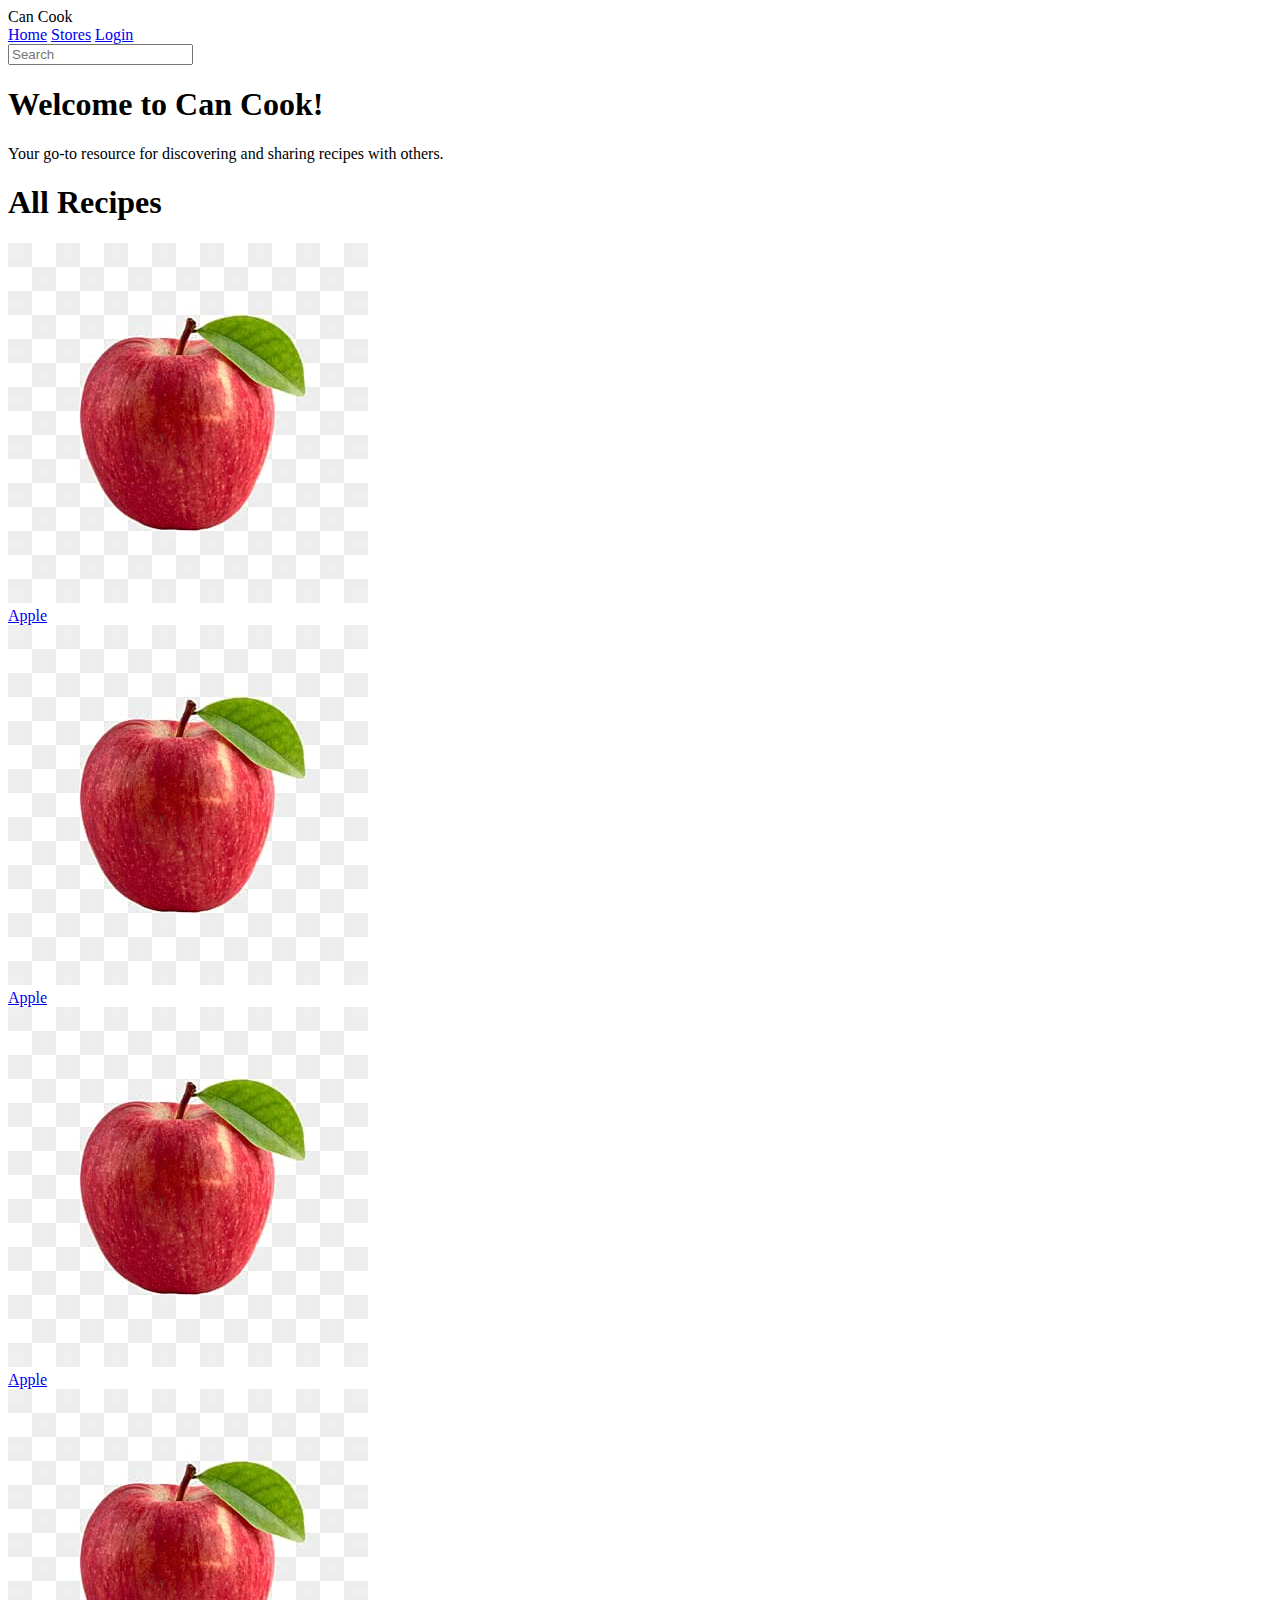
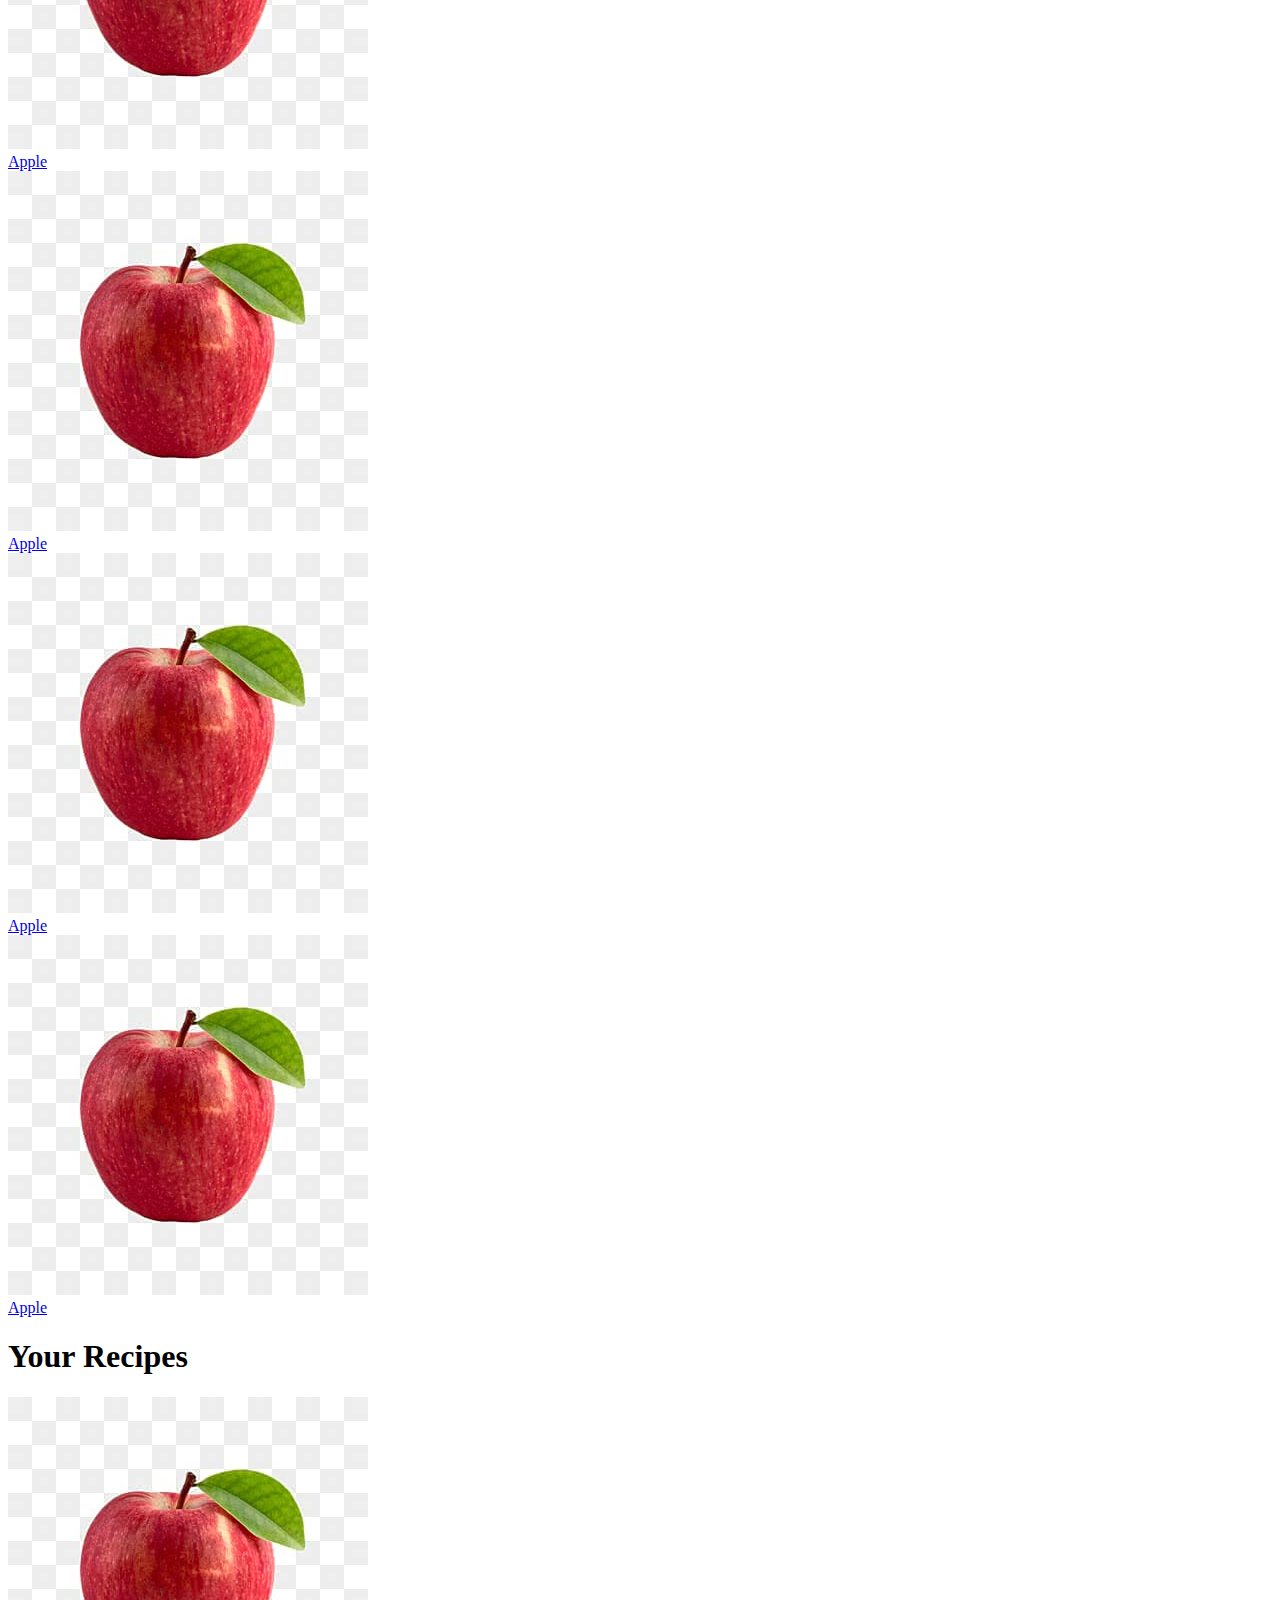
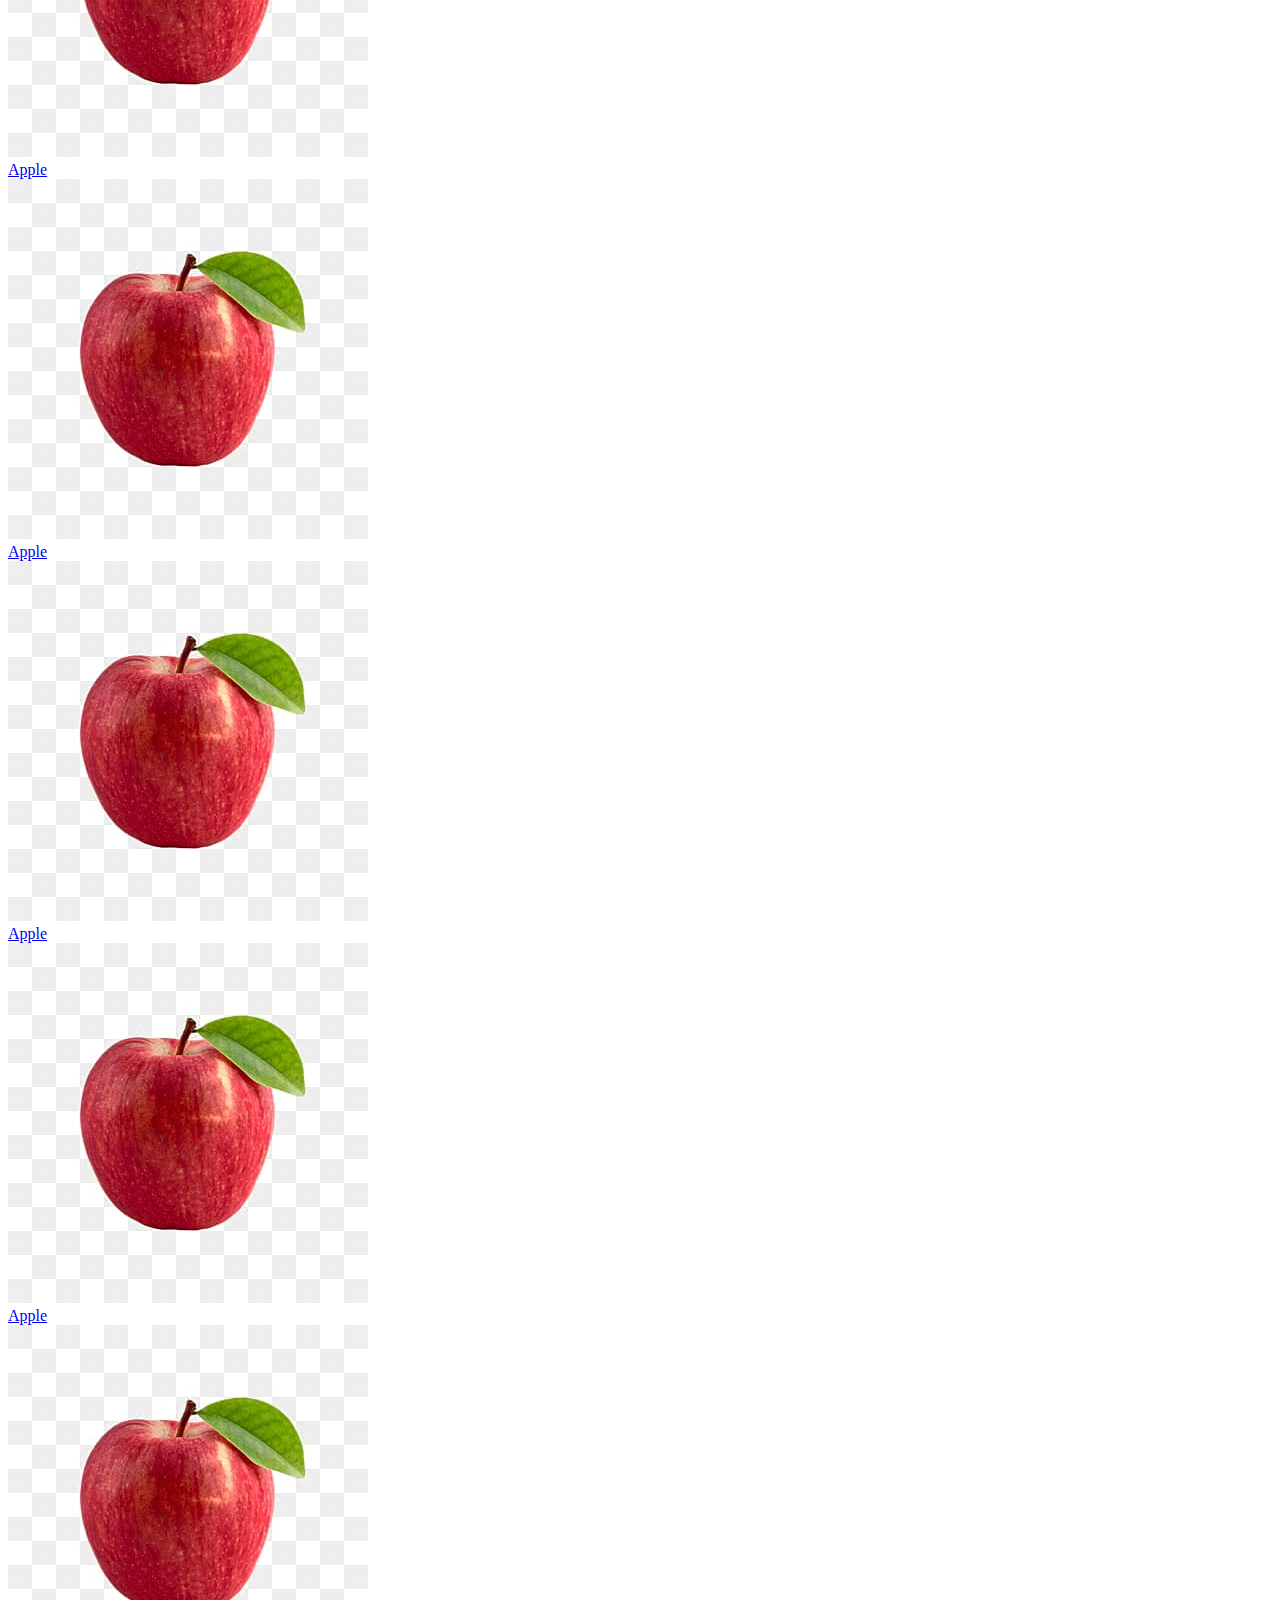
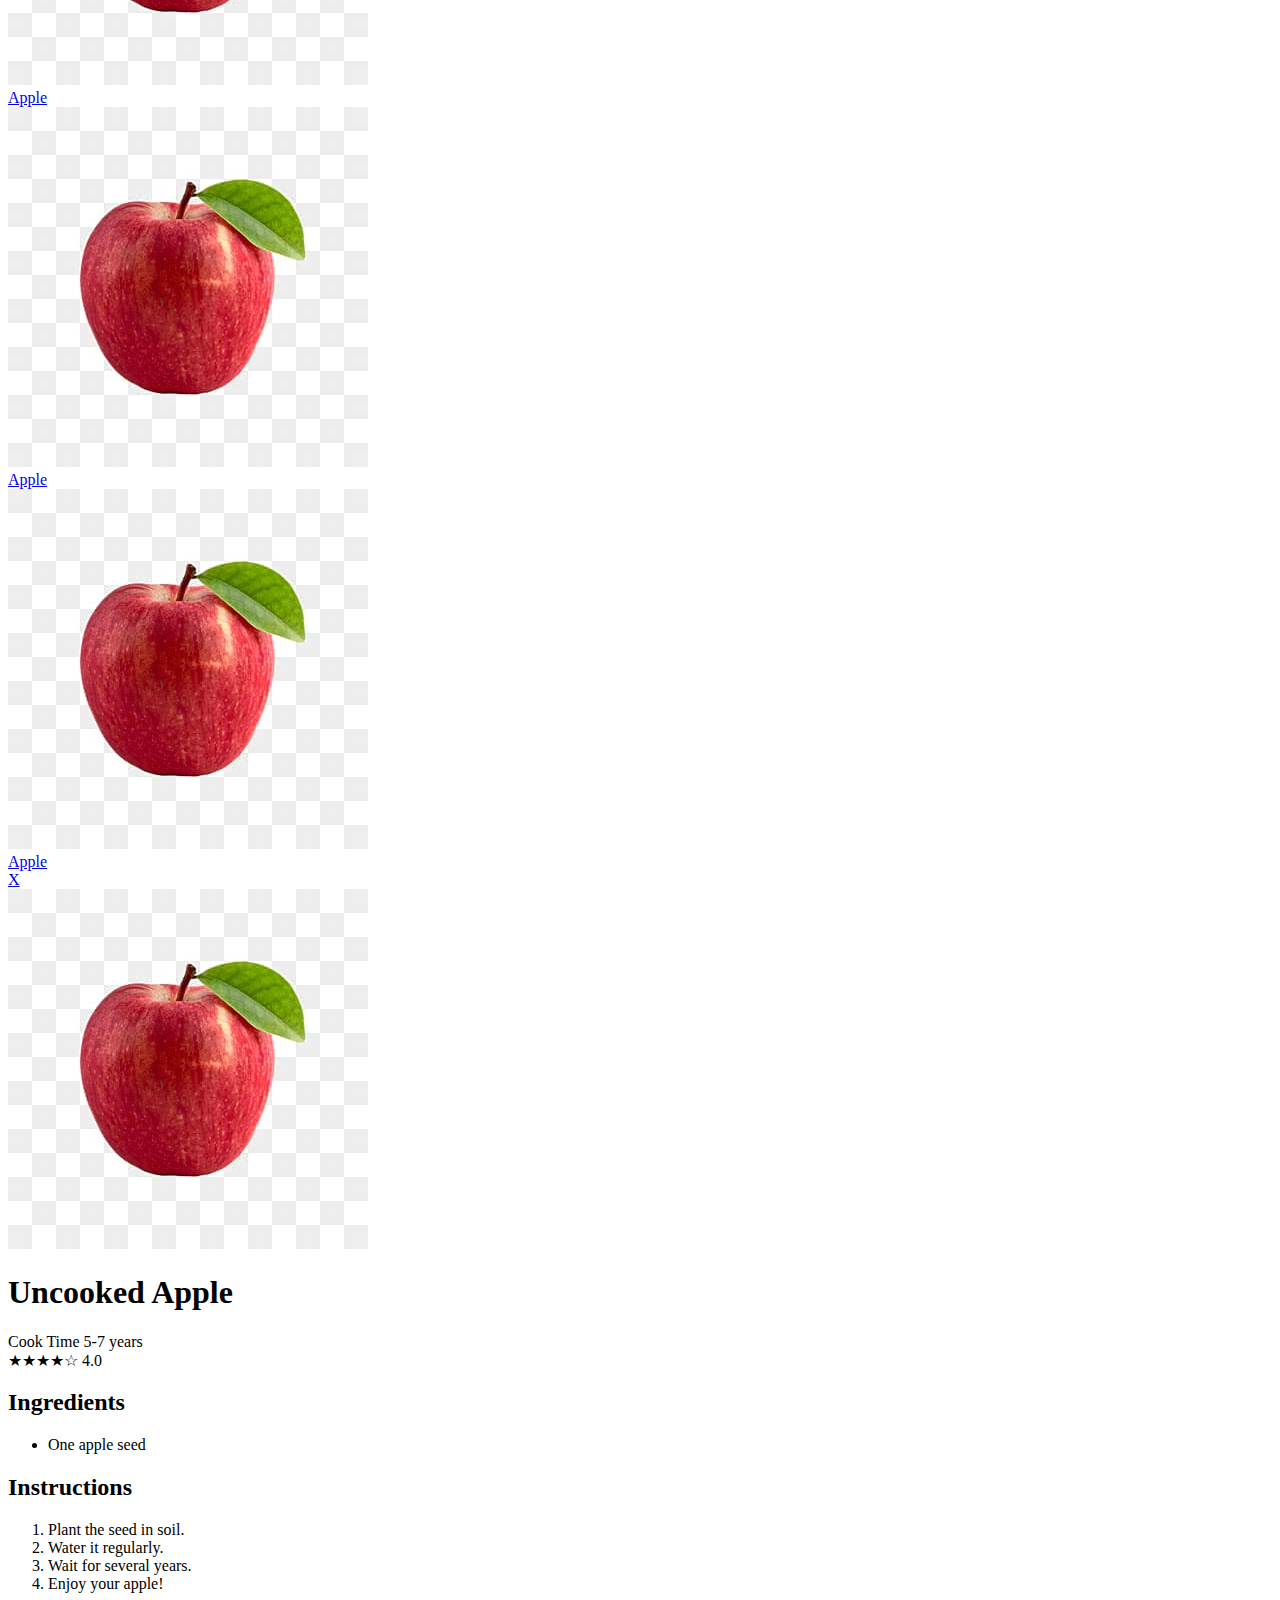
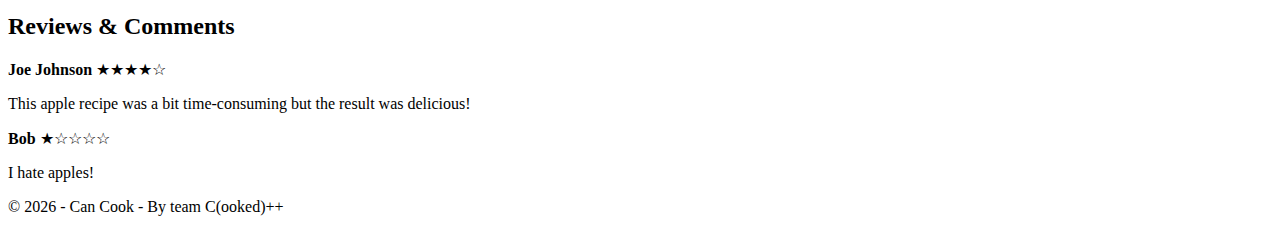
<file: index.html>
<!DOCTYPE html>
<html lang="en">
<head>
    <meta charset="UTF-8">
    <meta name="viewport" content="width=device-width, initial-scale=1.0">
    <title>Can Cook</title>
    <link rel="stylesheet" href="style.css">
    <script src="js/config.js"></script>
    <script src="js/api.js"></script>
    <script src="js/auth.js"></script>
    <script src="js/recipes.js"></script>
</head>
<body>

    <!-- Navbar -->
    <nav class="navbar">
        <div class="logo">Can Cook</div>
        <div>
            <a href="index.html">Home</a>
            <a href="pantry.html" hidden>Pantry</a>
            <a href="stores.html">Stores</a>
            <a href="login.html">Login</a>
        </div>
        <search>
            <form action="/search" method="get">
                <input type="search" id="site-search" name="q" placeholder="Search" aria-label="Search for recipes">
            </form>
        </search>
    </nav>

    <!-- Welcome Paragraph -->
    <div class="content">
        <h1>Welcome to Can Cook!</h1>
        <p>Your go-to resource for discovering and sharing recipes with others.</p>

        <!-- All Recipes Slider -->
        <h1>All Recipes</h1>
        <div class="horizontal-scroller">
            <div class="card">
                <img src="apple.jpg" alt="Description">
                <div class="overlay-text"><a href="#popup">Apple</a></div>
            </div>
            <div class="card">
                <img src="apple.jpg" alt="Description">
                <div class="overlay-text"><a href="#popup">Apple</a></div>
            </div>
            <div class="card">
                <img src="apple.jpg" alt="Description">
                <div class="overlay-text"><a href="#popup">Apple</a></div>
            </div>
            <div class="card">
                <img src="apple.jpg" alt="Description">
                <div class="overlay-text"><a href="#popup">Apple</a></div>
            </div>
            <div class="card">
                <img src="apple.jpg" alt="Description">
                <div class="overlay-text"><a href="#popup">Apple</a></div>
            </div>
            <div class="card">
                <img src="apple.jpg" alt="Description">
                <div class="overlay-text"><a href="#popup">Apple</a></div>
            </div>
            <div class="card">
                <img src="apple.jpg" alt="Description">
                <div class="overlay-text"><a href="#popup">Apple</a></div>
            </div>
        </div>
    </div>

        <!-- Your Recipes Slider -->
        <h1>Your Recipes</h1>
        <div class="horizontal-scroller">
            <div class="card">
                <img src="apple.jpg" alt="Description">
                <div class="overlay-text"><a href="#popup">Apple</a></div>
            </div>
            <div class="card">
                <img src="apple.jpg" alt="Description">
                <div class="overlay-text"><a href="#popup">Apple</a></div>
            </div>
            <div class="card">
                <img src="apple.jpg" alt="Description">
                <div class="overlay-text"><a href="#popup">Apple</a></div>
            </div>
            <div class="card">
                <img src="apple.jpg" alt="Description">
                <div class="overlay-text"><a href="#popup">Apple</a></div>
            </div>
            <div class="card">
                <img src="apple.jpg" alt="Description">
                <div class="overlay-text"><a href="#popup">Apple</a></div>
            </div>
            <div class="card">
                <img src="apple.jpg" alt="Description">
                <div class="overlay-text"><a href="#popup">Apple</a></div>
            </div>
            <div class="card">
                <img src="apple.jpg" alt="Description">
                <div class="overlay-text"><a href="#popup">Apple</a></div>
            </div>
        </div>

        <!-- Full Recipe Popup-->
        <div id="popup" class="popup">
            <div class="popup-content">
                <a href="#">X</a>  
                    <div class = "recipe-page">
                    <div class = "recipe-image">
                        <!--Retrieve recipe image-->
                        <img src="apple.jpg" alt="Recipe Image">
                    </div>
                    <h1 id="recipeName">Uncooked Apple</h1>
                    <div class="meta-info">
                        <span class="label">Cook Time</span>
                        <!--Retrieve cook time-->
                        <span class="value">5-7 years</span>
                    </div>
                    <div class = "rating-display">
                        <!--Retrieve recipe rating-->
                        <!-- We don't have to get an average rating if we don't have time to implement-->
                        <span class="stars">★★★★☆</span>
                        <span id="rating" class="rating-value">4.0</span>
                    </div>
                
                    <!--Ingredients and instructions-->
                    <div class="recipe-content">
                        <section class="ingredients">
                            <!--Retrieve ingredients-->
                            <h2>Ingredients</h2>
                            <ul style="list-style-type: disc">
                                <li>One apple seed</li>
                            </ul>
                        </section>
                        <section class="instructions">
                            <!--Retrieve instructions-->
                            <h2>Instructions</h2>
                            <ol>
                                <li>Plant the seed in soil.</li>
                                <li>Water it regularly.</li>
                                <li>Wait for several years.</li>
                                <li>Enjoy your apple!</li>
                            </ol>
                        </section>
                    </div>
                    <!--Comments section-->
                    <div class="comments-section">
                        <h2>Reviews & Comments</h2>
                        <!--Retrieve comments and ratings-->
                        <div class="comment">
                            <div class="comment-header">
                                <strong>Joe Johnson</strong>
                                <span class="stars">★★★★☆</span>
                            </div>
                            <p>This apple recipe was a bit time-consuming but the result was delicious!</p>
                        </div>
                        <div class="comment">
                            <div class="comment-header">
                                <strong>Bob</strong>
                                <span class="stars">★☆☆☆☆</span>
                            </div>
                            <p>I hate apples!</p>
                        </div>
                    </div>
                </div>
            </div>
            <a href="#" class="popup-return"></a>
        </div>
    </div>
    
    <!-- Footer -->
    <footer>
        <p>&copy; 2026 - Can Cook - By team C(ooked)++</p>
    </footer>

</body>
</html>
</file>
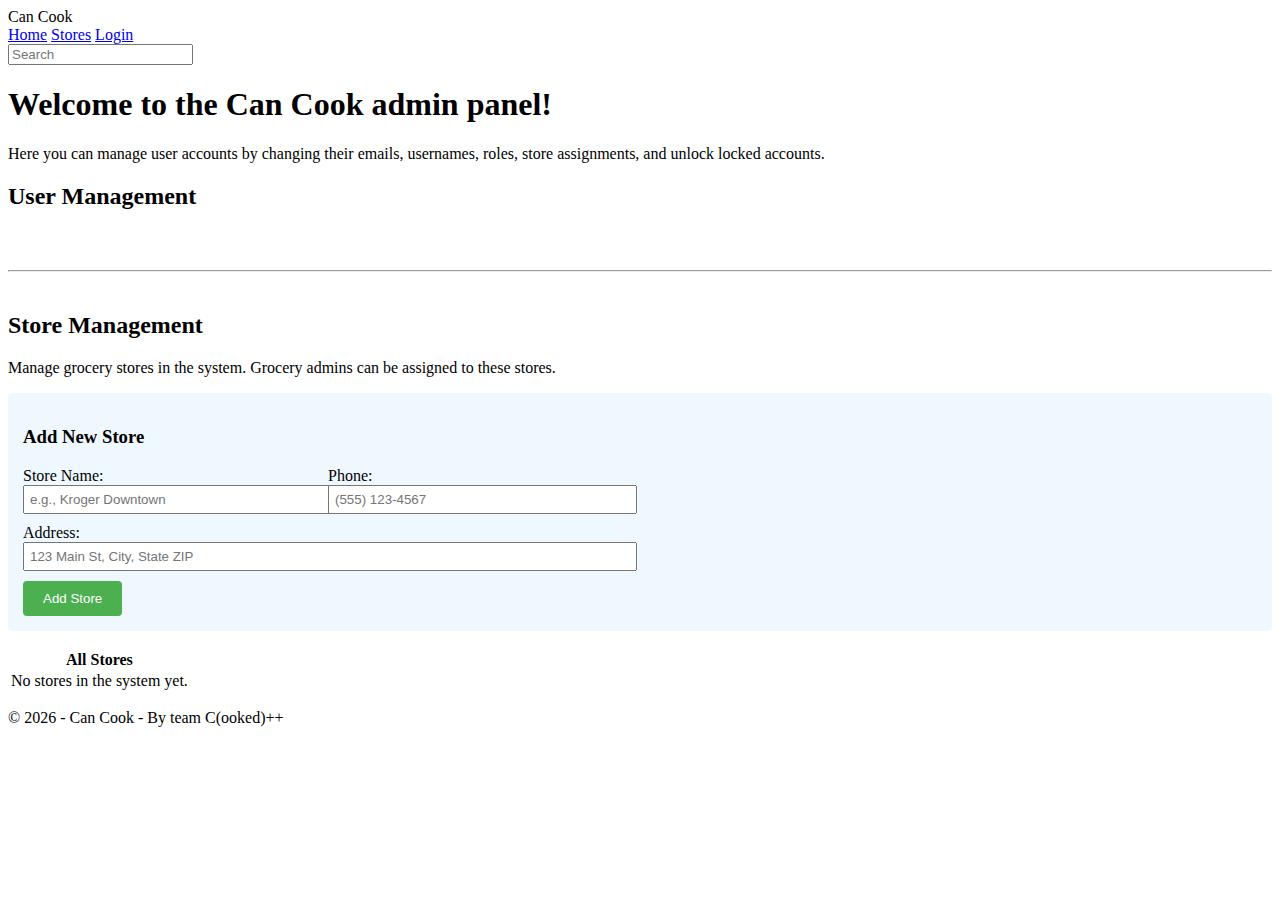
<file: admin.html>
<!DOCTYPE html>
<html lang="en">
<head>
    <meta charset="UTF-8">
    <meta name="viewport" content="width=device-width, initial-scale=1.0">
    <title>Can Cook</title>
    <link rel="stylesheet" href="style.css">
    <script src="js/config.js"></script>
    <script src="js/api.js"></script>
    <script src="js/auth.js"></script>
    <script src="js/admin.js"></script>
</head>
<body>

    <!-- Navbar -->
    <nav class="navbar"></nav>

    <div class="content">
        <!-- Welcome Paragraph -->
        <h1>Welcome to the Can Cook admin panel!</h1>
        <p>Here you can manage user accounts by changing their emails, usernames, roles, store assignments, and unlock locked accounts.</p>

        <!-- Display all users here -->
        <h2>User Management</h2>
        <table id="users-table">
        </table>
        
        <hr style="margin: 40px 0;">
        
        <!-- Store Management Section -->
        <h2>Store Management</h2>
        <p>Manage grocery stores in the system. Grocery admins can be assigned to these stores.</p>
        
        <div style="background-color: #f0f8ff; padding: 15px; margin-bottom: 20px; border-radius: 5px;">
            <h3>Add New Store</h3>
            <form id="addStoreForm" style="display: grid; grid-template-columns: 1fr 1fr; gap: 10px; max-width: 600px;">
                <div>
                    <label>Store Name:</label>
                    <input type="text" id="storeName" placeholder="e.g., Kroger Downtown" required style="width: 100%; padding: 5px;">
                </div>
                <div>
                    <label>Phone:</label>
                    <input type="tel" id="storePhone" placeholder="(555) 123-4567" style="width: 100%; padding: 5px;">
                </div>
                <div style="grid-column: 1 / -1;">
                    <label>Address:</label>
                    <input type="text" id="storeAddress" placeholder="123 Main St, City, State ZIP" style="width: 100%; padding: 5px;">
                </div>
                <div style="grid-column: 1 / -1;">
                    <button type="button" onclick="handleAddStore()" style="background-color: #4CAF50; color: white; padding: 10px 20px; border: none; border-radius: 4px; cursor: pointer;">Add Store</button>
                </div>
            </form>
        </div>
        
        <table id="stores-table">
        </table>
    </div>

    <!-- Footer -->
    <footer>
        <p>&copy; 2026 - Can Cook - By team C(ooked)++</p>
    </footer>

</body>
</html>
</file>
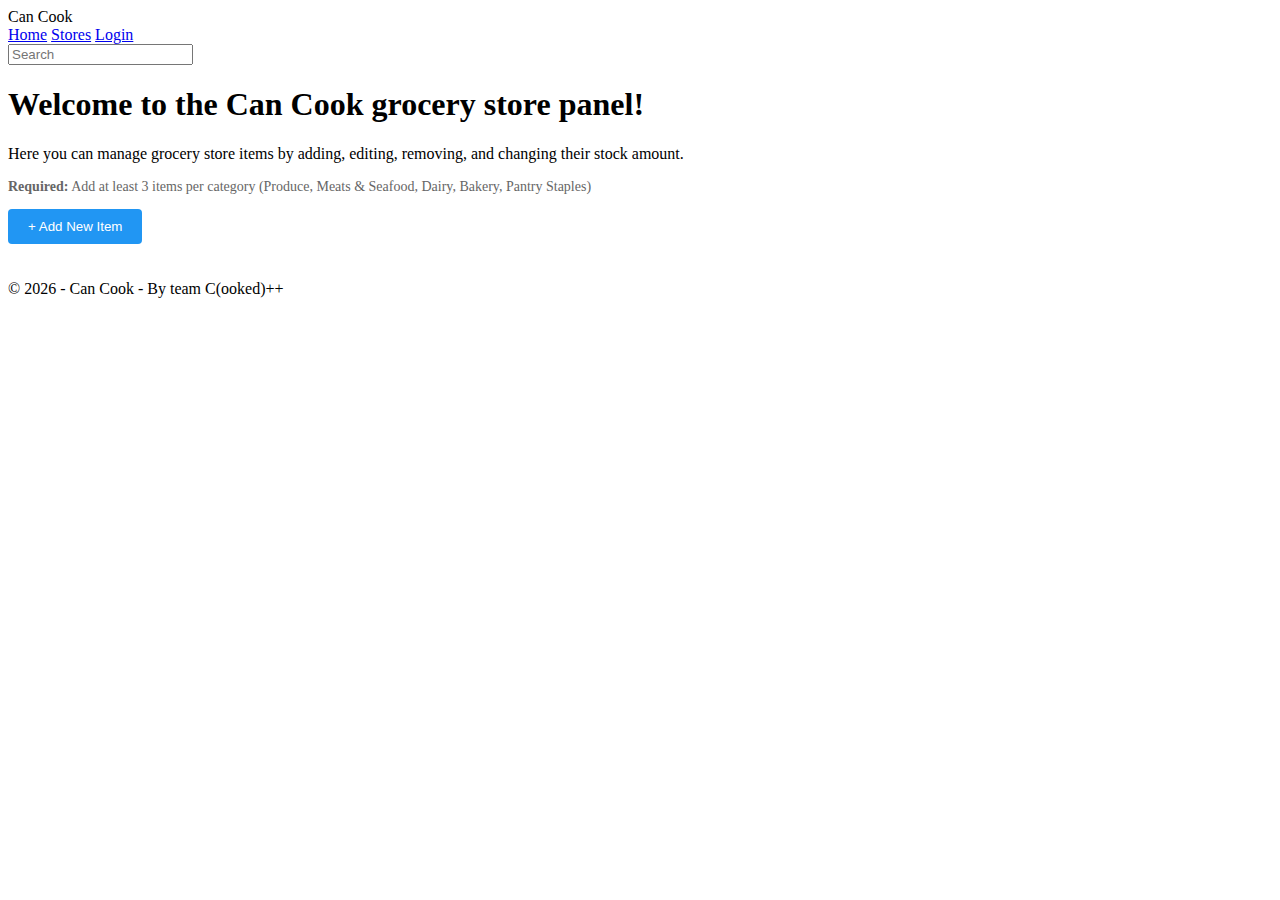
<file: grocery.html>
<!DOCTYPE html>
<html lang="en">
<head>
    <meta charset="UTF-8">
    <meta name="viewport" content="width=device-width, initial-scale=1.0">
    <title>Can Cook</title>
    <link rel="stylesheet" href="style.css">
    <script src="js/config.js"></script>
    <script src="js/api.js"></script>
    <script src="js/auth.js"></script>
    <script src="js/grocery.js"></script>
</head>
<body>

    <!-- Navbar -->
    <nav class="navbar"></nav>

    <div class="content">
        <!-- Welcome Paragraph -->
        <h1>Welcome to the Can Cook grocery store panel!</h1>
        <p>Here you can manage grocery store items by adding, editing, removing, and changing their stock amount.</p>
        <p style="color: #666; font-size: 14px;"><strong>Required:</strong> Add at least 3 items per category (Produce, Meats & Seafood, Dairy, Bakery, Pantry Staples)</p>

        <!-- Add/Edit Item Form -->
        <div id="itemFormSection" style="background-color: #f0f8ff; padding: 20px; margin-bottom: 20px; border-radius: 5px; display: none;">
            <h3 id="itemFormTitle">Add New Item</h3>
            <form id="itemForm" style="display: grid; grid-template-columns: 1fr 1fr; gap: 15px; max-width: 800px;">
                <input type="hidden" id="editItemId" value="">
                
                <div style="grid-column: 1 / -1;">
                    <label><strong>Item Name: *</strong></label>
                    <input type="text" id="itemName" required placeholder="e.g., Red Apples" style="width: 100%; padding: 8px; border: 1px solid #ccc; border-radius: 4px;">
                </div>
                
                <div>
                    <label><strong>Category: *</strong></label>
                    <select id="itemCategory" required onchange="updateUnitOptions()" style="width: 100%; padding: 8px; border: 1px solid #ccc; border-radius: 4px;">
                        <option value="">Select Category</option>
                        <option value="Produce">Produce (Fruits & Vegetables)</option>
                        <option value="Meats & Seafood">Meats & Seafood</option>
                        <option value="Dairy">Dairy</option>
                        <option value="Bakery">Bakery</option>
                        <option value="Pantry Staples">Pantry Staples</option>
                    </select>
                </div>
                
                <div>
                    <label><strong>Unit: *</strong></label>
                    <select id="itemUnit" required style="width: 100%; padding: 8px; border: 1px solid #ccc; border-radius: 4px;">
                        <option value="">Select Unit</option>
                    </select>
                </div>
                
                <div>
                    <label><strong>Price: *</strong></label>
                    <input type="number" id="itemPrice" required min="0" step="0.01" placeholder="0.00" style="width: 100%; padding: 8px; border: 1px solid #ccc; border-radius: 4px;">
                </div>
                
                <div>
                    <label><strong>Stock Quantity: *</strong></label>
                    <input type="number" id="itemQuantity" required min="0" placeholder="0" style="width: 100%; padding: 8px; border: 1px solid #ccc; border-radius: 4px;">
                </div>
                
                <div style="grid-column: 1 / -1;">
                    <label><strong>Image URL:</strong></label>
                    <input type="url" id="itemImageUrl" placeholder="https://example.com/image.jpg" style="width: 100%; padding: 8px; border: 1px solid #ccc; border-radius: 4px;">
                </div>
                
                <div style="grid-column: 1 / -1;">
                    <label><strong>Or Upload Image:</strong></label>
                    <input type="file" id="itemImageFile" accept="image/*" onchange="handleImageUpload(event)" style="width: 100%; padding: 8px;">
                    <small style="color: #666;">Supported formats: JPG, PNG, GIF (max 5MB)</small>
                </div>
                
                <div style="grid-column: 1 / -1; display: flex; gap: 10px;">
                    <button type="button" onclick="saveItem()" style="background-color: #4CAF50; color: white; padding: 10px 20px; border: none; border-radius: 4px; cursor: pointer;">Save Item</button>
                    <button type="button" onclick="cancelItemForm()" style="background-color: #999; color: white; padding: 10px 20px; border: none; border-radius: 4px; cursor: pointer;">Cancel</button>
                </div>
            </form>
        </div>
        
        <button onclick="showItemForm()" style="background-color: #2196F3; color: white; padding: 10px 20px; border: none; border-radius: 4px; cursor: pointer; margin-bottom: 20px;">+ Add New Item</button>

        <!-- Display all grocery store items here -->
        <table id="itemsTable">
        </table>
    </div>
    
    <!-- Footer -->
    <footer>
        <p>&copy; 2026 - Can Cook - By team C(ooked)++</p>
    </footer>

</body>
</html>
</file>
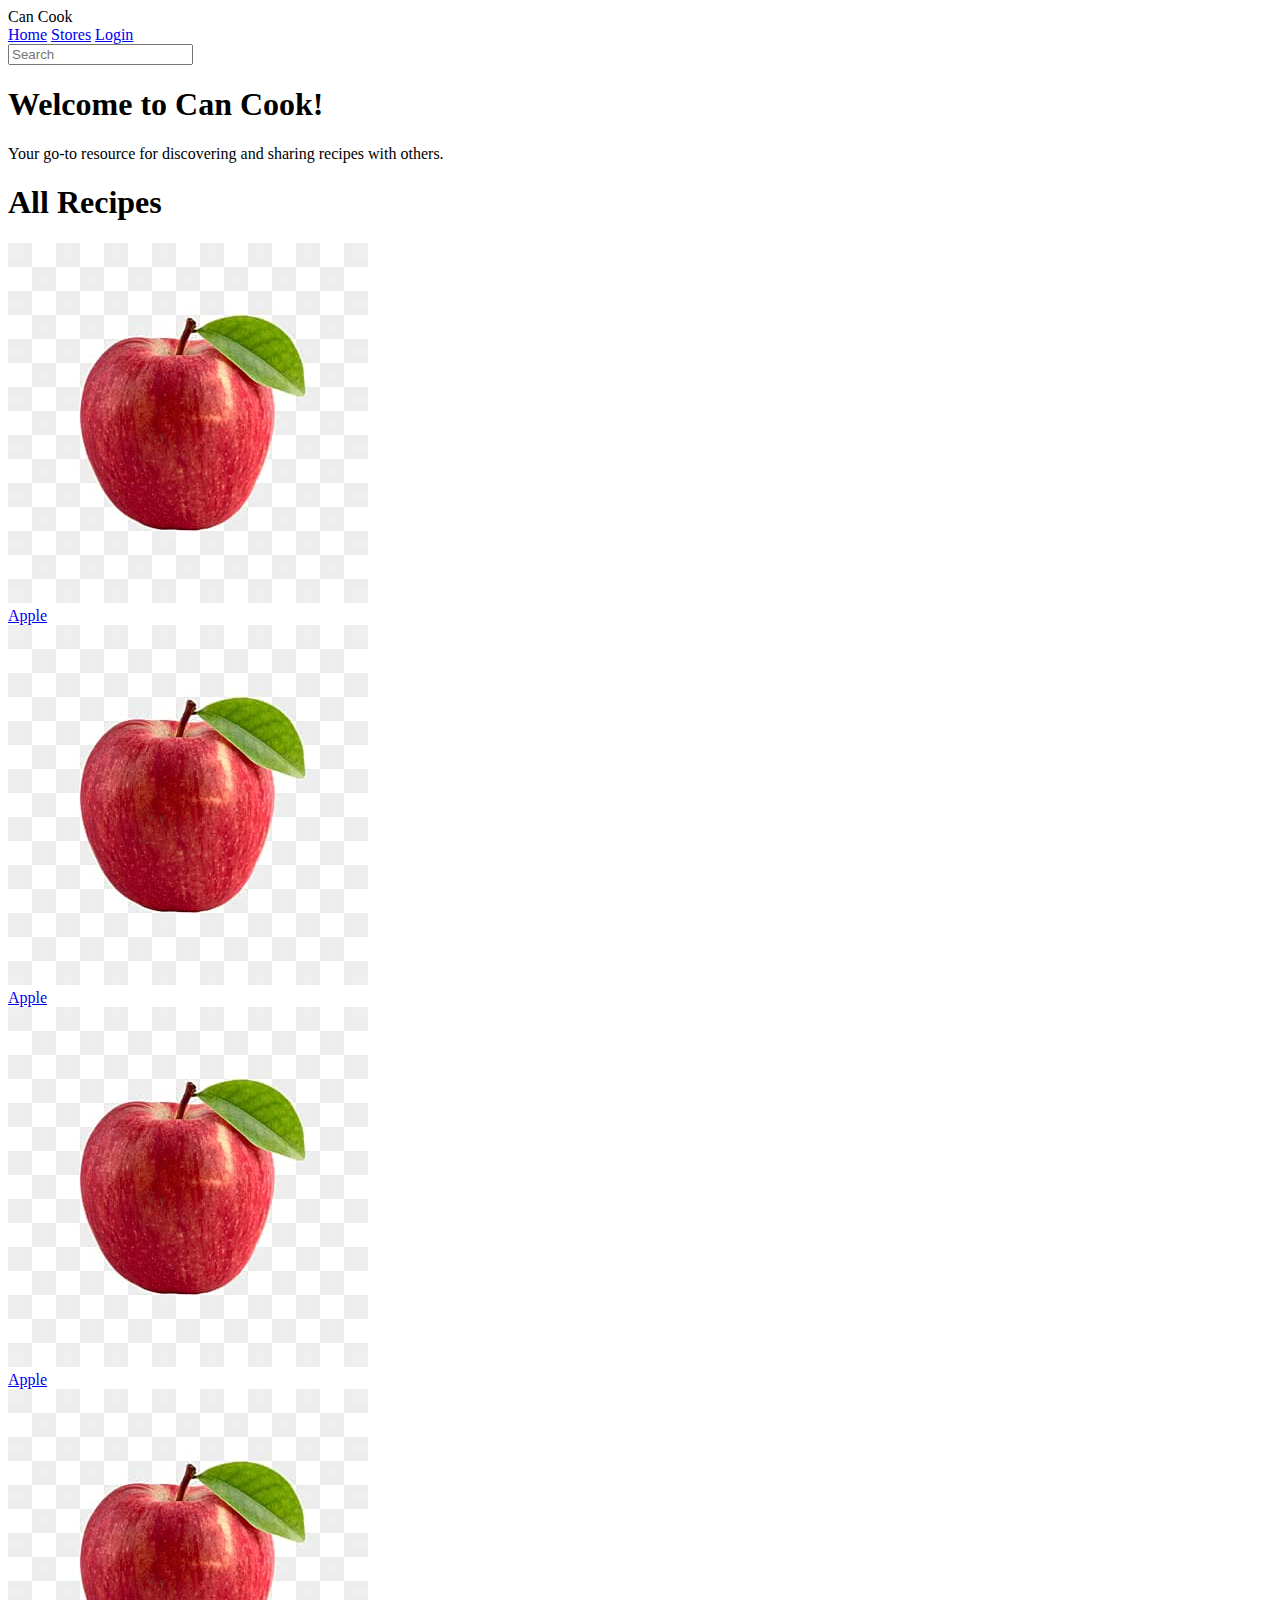
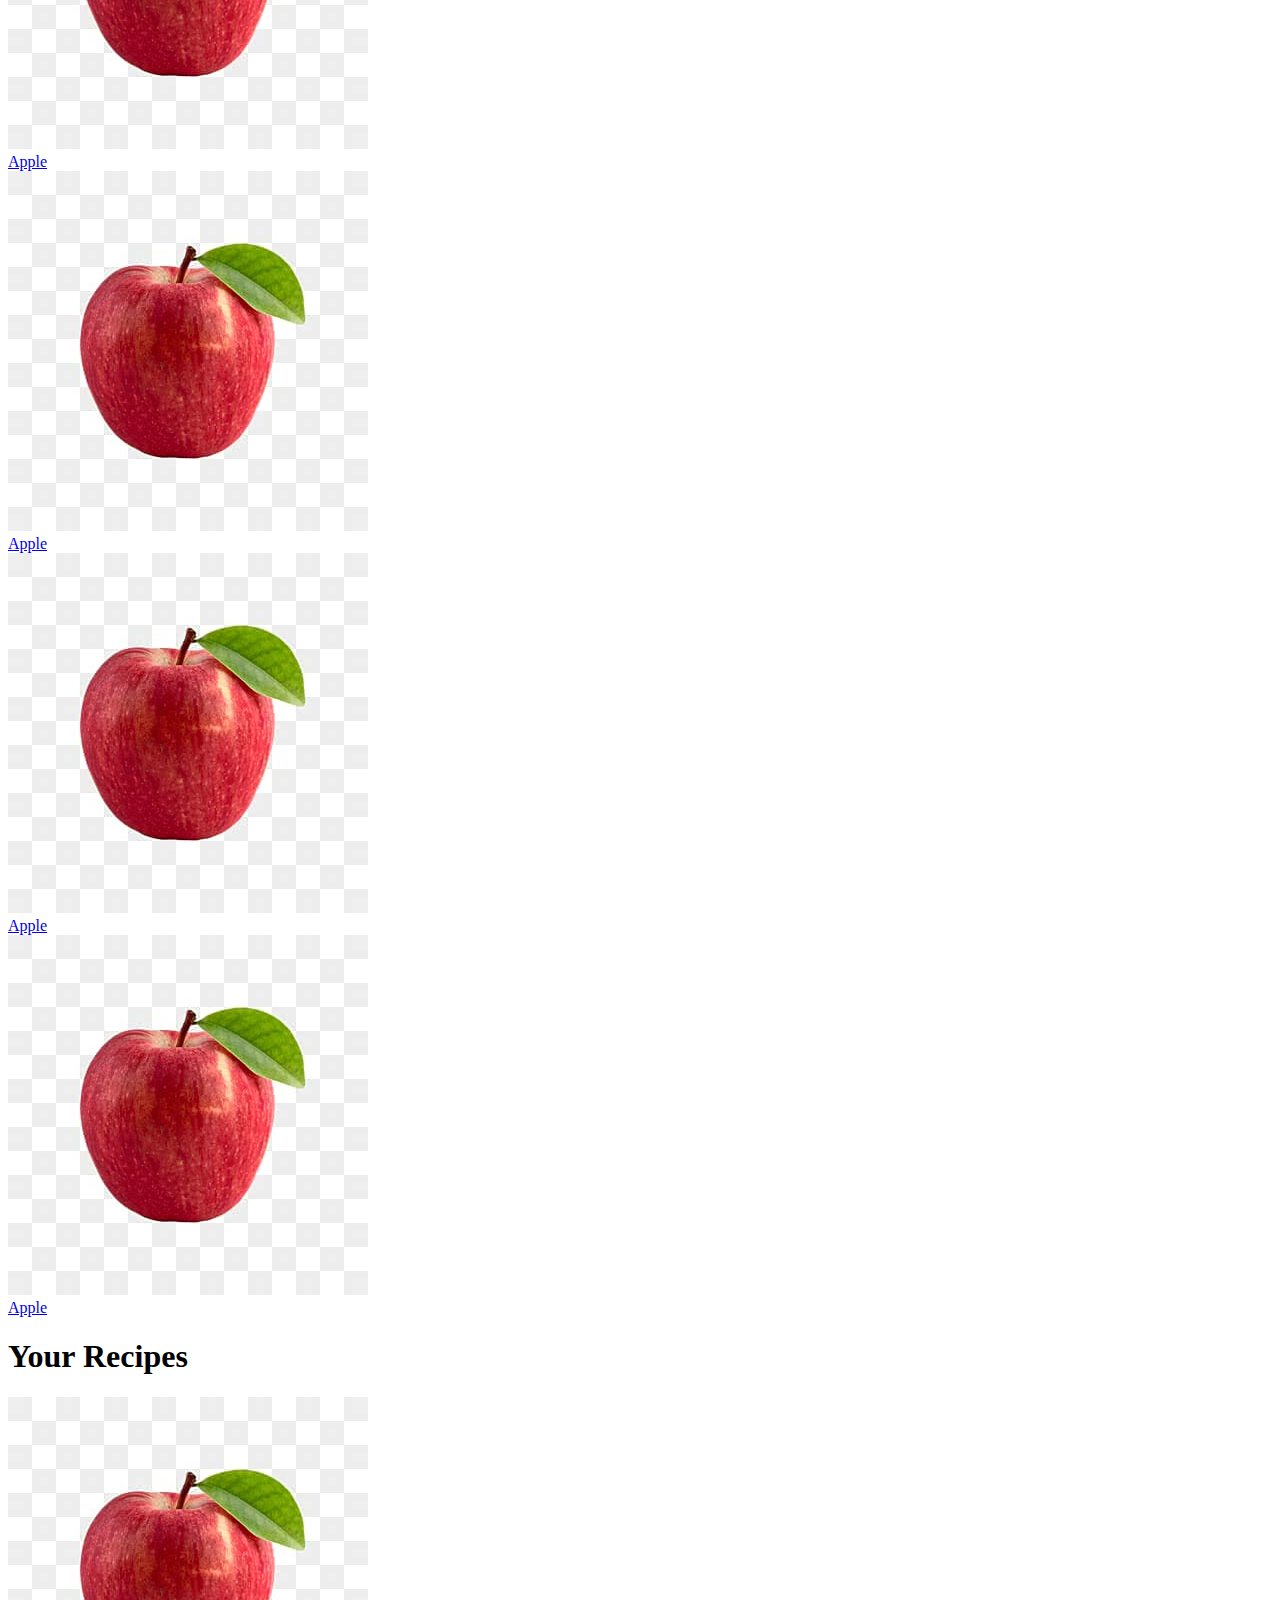
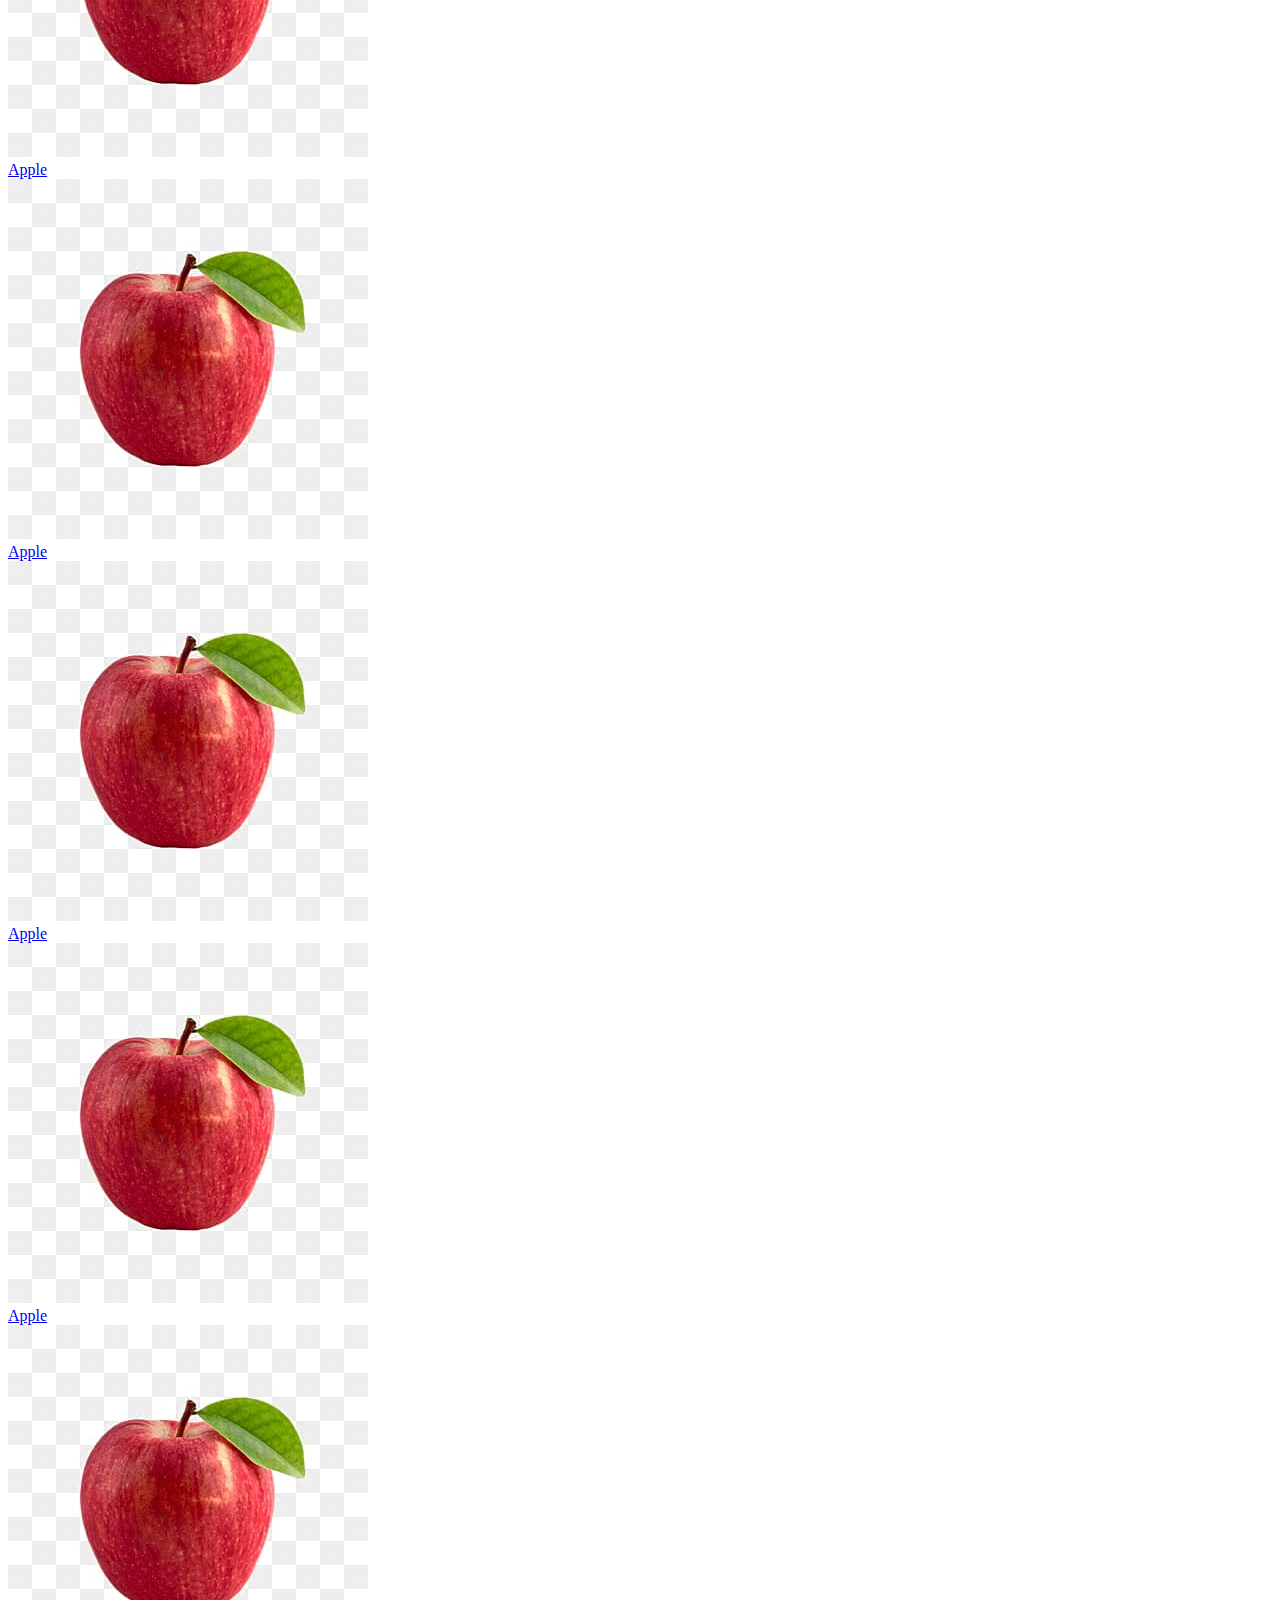
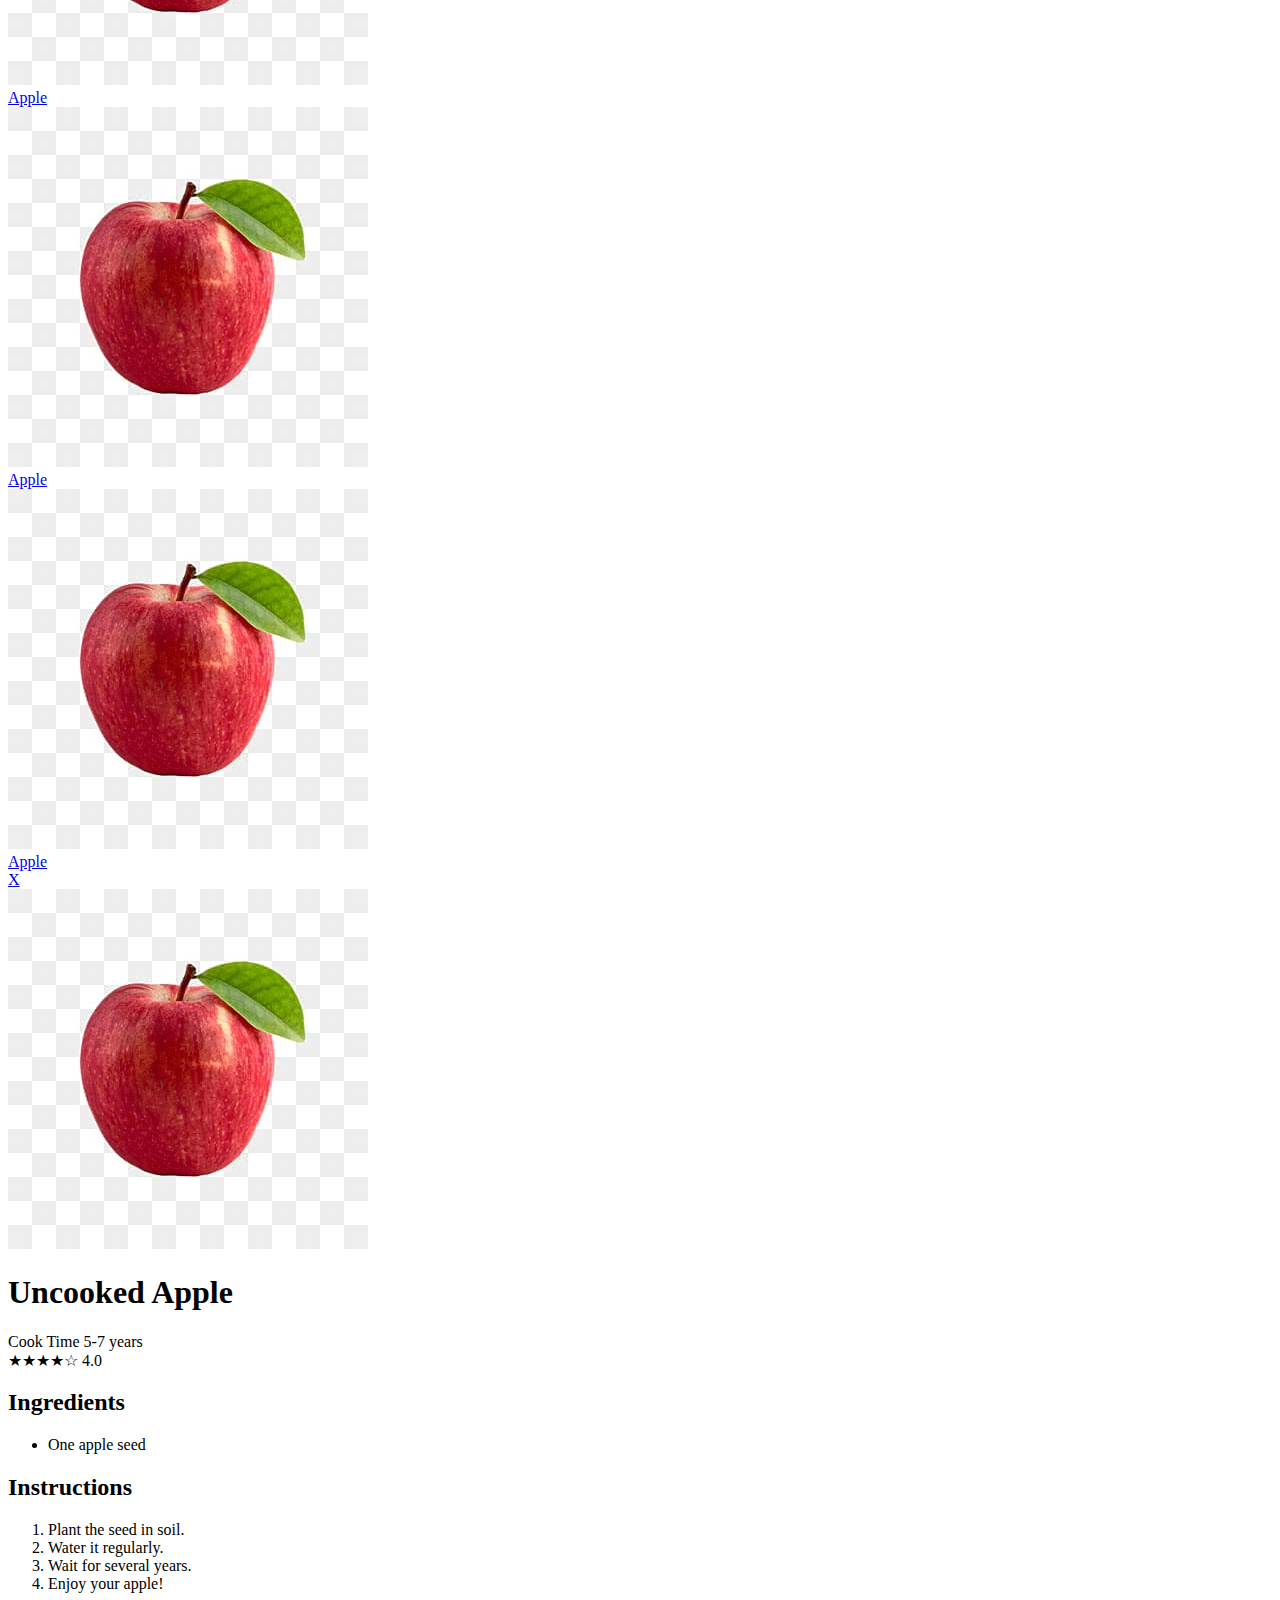
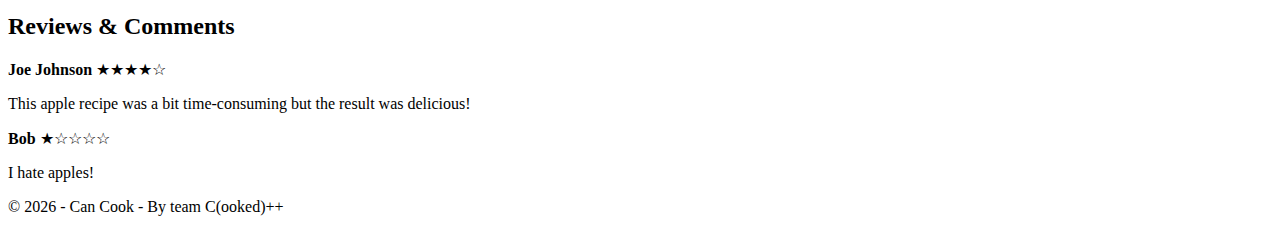
<file: index-Seths-Laptop.html>
<!DOCTYPE html>
<html lang="en">
<head>
    <meta charset="UTF-8">
    <meta name="viewport" content="width=device-width, initial-scale=1.0">
    <title>Can Cook</title>
    <link rel="stylesheet" href="style.css">
    <script src="js/config.js"></script>
    <script src="js/api.js"></script>
    <script src="js/auth.js"></script>
    <script src="js/recipes.js"></script>
</head>
<body>

    <!-- Navbar -->
    <nav class="navbar">
        <div class="logo">Can Cook</div>
        <div>
            <a href="index.html">Home</a>
            <a href="pantry.html">Pantry</a>
            <a href="stores.html">Stores</a>
            <a href="login.html">Login</a>
        </div>
        <search>
            <form action="/search" method="get">
                <input type="search" id="site-search" name="q" placeholder="Search" aria-label="Search for recipes">
            </form>
        </search>
    </nav>

    <!-- Welcome Paragraph -->
    <div class="content">
        <h1>Welcome to Can Cook!</h1>
        <p>Your go-to resource for discovering and sharing recipes with others.</p>

        <!-- All Recipes Slider -->
        <h1>All Recipes</h1>
        <div class="horizontal-scroller">
            <div class="card">
                <img src="apple.jpg" alt="Description">
                <div class="overlay-text"><a href="#popup">Apple</a></div>
            </div>
            <div class="card">
                <img src="apple.jpg" alt="Description">
                <div class="overlay-text"><a href="#popup">Apple</a></div>
            </div>
            <div class="card">
                <img src="apple.jpg" alt="Description">
                <div class="overlay-text"><a href="#popup">Apple</a></div>
            </div>
            <div class="card">
                <img src="apple.jpg" alt="Description">
                <div class="overlay-text"><a href="#popup">Apple</a></div>
            </div>
            <div class="card">
                <img src="apple.jpg" alt="Description">
                <div class="overlay-text"><a href="#popup">Apple</a></div>
            </div>
            <div class="card">
                <img src="apple.jpg" alt="Description">
                <div class="overlay-text"><a href="#popup">Apple</a></div>
            </div>
            <div class="card">
                <img src="apple.jpg" alt="Description">
                <div class="overlay-text"><a href="#popup">Apple</a></div>
            </div>
        </div>

        <!-- Your Recipes Slider -->
        <h1>Your Recipes</h1>
        <div class="horizontal-scroller">
            <div class="card">
                <img src="apple.jpg" alt="Description">
                <div class="overlay-text"><a href="#popup">Apple</a></div>
            </div>
            <div class="card">
                <img src="apple.jpg" alt="Description">
                <div class="overlay-text"><a href="#popup">Apple</a></div>
            </div>
            <div class="card">
                <img src="apple.jpg" alt="Description">
                <div class="overlay-text"><a href="#popup">Apple</a></div>
            </div>
            <div class="card">
                <img src="apple.jpg" alt="Description">
                <div class="overlay-text"><a href="#popup">Apple</a></div>
            </div>
            <div class="card">
                <img src="apple.jpg" alt="Description">
                <div class="overlay-text"><a href="#popup">Apple</a></div>
            </div>
            <div class="card">
                <img src="apple.jpg" alt="Description">
                <div class="overlay-text"><a href="#popup">Apple</a></div>
            </div>
            <div class="card">
                <img src="apple.jpg" alt="Description">
                <div class="overlay-text"><a href="#popup">Apple</a></div>
            </div>
        </div>

        <!-- Full Recipe Popup-->
        <div id="popup" class="popup">
            <div class="popup-content">
                <a href="#">X</a>
                <div class = "recipe-page">
                    <div class = "recipe-image">
                        <!--Retrieve recipe image-->
                        <img src="apple.jpg" alt="Recipe Image">
                    </div>
                    <!--Retrieve recipe name-->
                    <h1>Uncooked Apple</h1>
                    <div class="meta-info">
                        <span class="label">Cook Time</span>
                        <!--Retrieve cook time-->
                        <span class="value">5-7 years</span>
                    </div>
                    <div class = "rating-display">
                        <!--Retrieve recipe rating-->
                        <!-- We don't have to get an average rating if we don't have time to implement-->
                        <span class="stars">★★★★☆</span>
                        <span class="rating-value">4.0</span>
                    </div>
                
                    <!--Ingredients and instructions-->
                    <div class="recipe-content">
                        <section class="ingredients">
                            <!--Retrieve ingredients-->
                            <h2>Ingredients</h2>
                            <ul style="list-style-type: disc">
                                <li>One apple seed</li>
                            </ul>
                        </section>
                        <section class="instructions">
                            <!--Retrieve instructions-->
                            <h2>Instructions</h2>
                            <ol>
                                <li>Plant the seed in soil.</li>
                                <li>Water it regularly.</li>
                                <li>Wait for several years.</li>
                                <li>Enjoy your apple!</li>
                            </ol>
                        </section>
                    </div>
                    <!--Comments section-->
                    <div class="comments-section">
                        <h2>Reviews & Comments</h2>
                        <!--Retrieve comments and ratings-->
                        <div class="comment">
                            <div class="comment-header">
                                <strong>Joe Johnson</strong>
                                <span class="stars">★★★★☆</span>
                            </div>
                            <p>This apple recipe was a bit time-consuming but the result was delicious!</p>
                        </div>
                        <div class="comment">
                            <div class="comment-header">
                                <strong>Bob</strong>
                                <span class="stars">★☆☆☆☆</span>
                            </div>
                            <p>I hate apples!</p>
                        </div>
                    </div>
                </div>
            </div>
            <a href="#" class="popup-return"></a>
        </div>
    </div>
    
    <!-- Footer -->
    <footer>
        <p>&copy; 2026 - Can Cook - By team C(ooked)++</p>
    </footer>

</body>
</html>
</file>
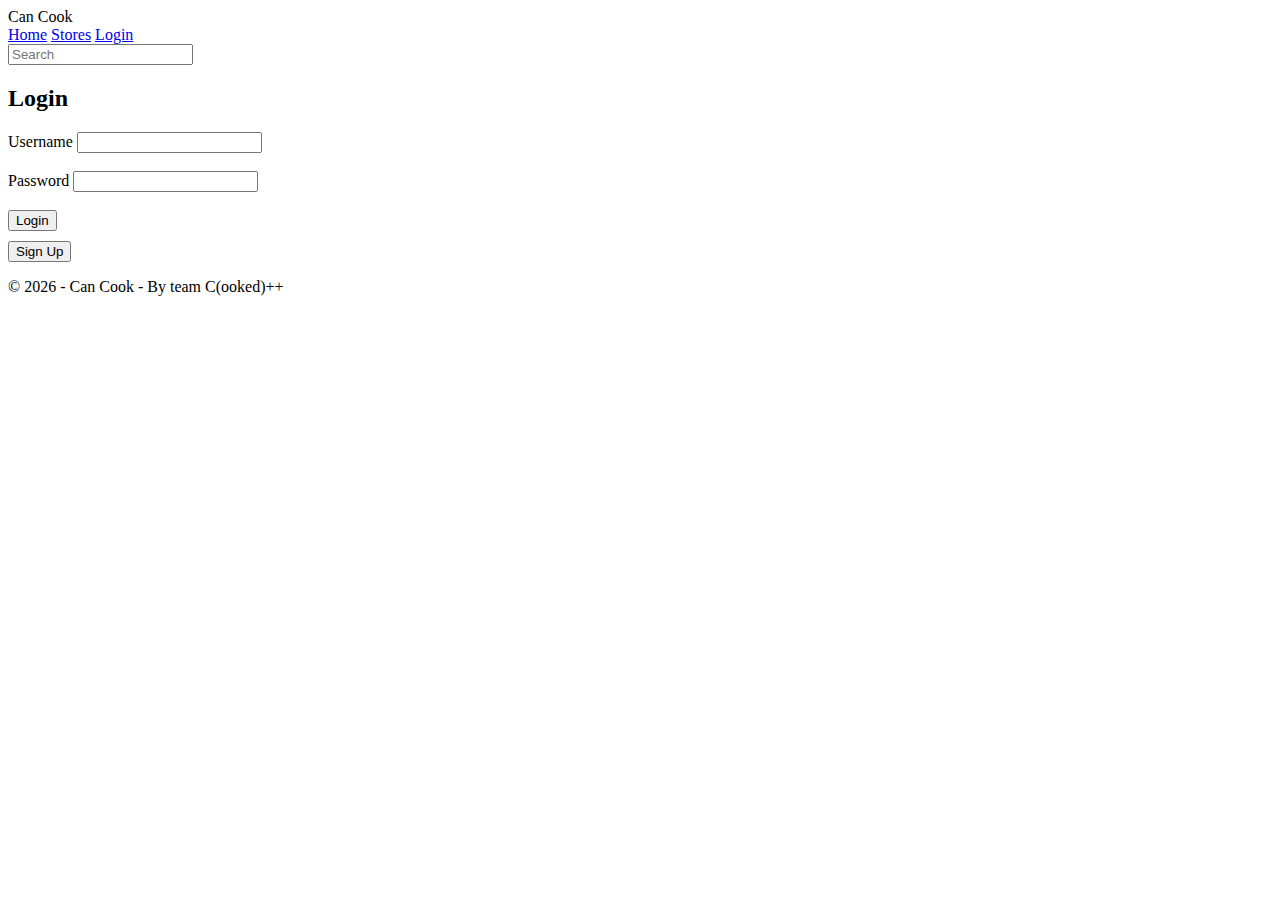
<file: login-Seths-Laptop.html>
<!DOCTYPE html>
<html lang="en">
<head>
    <meta charset="UTF-8">
    <meta name="viewport" content="width=device-width, initial-scale=1.0">
    <title>Can Cook - Login</title>
    <link rel="stylesheet" href="style.css">
    <script src="js/config.js"></script>
    <script src="js/api.js"></script>
    <script src="js/auth.js"></script>
</head>
<body>

    <!-- Navbar -->
    <nav class="navbar">
        <div class="logo">Can Cook</div>
        <div>
            <a href="index.html">Home</a>
            <a href="pantry.html">Pantry</a>
            <a href="stores.html">Stores</a>
            <a href="login.html">Login</a>
        </div>
        <search>
            <form action="/search" method="get">
                <input type="search" id="site-search" name="q" placeholder="Search" aria-label="Search for recipes">
            </form>
        </search>
    </nav>

    <!-- Login -->
    <div class="content">
        <div class="login-container">
            <h2>Login</h2>
            <form onsubmit="handleLogin(event)">
                <label for="userUsername">Username</label>
                <input type="text" id="userUsername" aria-label="Enter your username" required>
                <br><br>
                <label for="userPassword">Password</label>
                <input type="password" id="userPassword" aria-label="Enter your password" required>
                <br><br>
                <button type="submit">Login</button>
            </form>
            <a href="signup.html"><button style="margin-top: 10px;">Sign Up</button></a>
        </div>
    </div>
    
    <!-- Footer -->
    <footer>
        <p>&copy; 2026 - Can Cook - By team C(ooked)++</p>
    </footer>

</body>
</html>
</file>
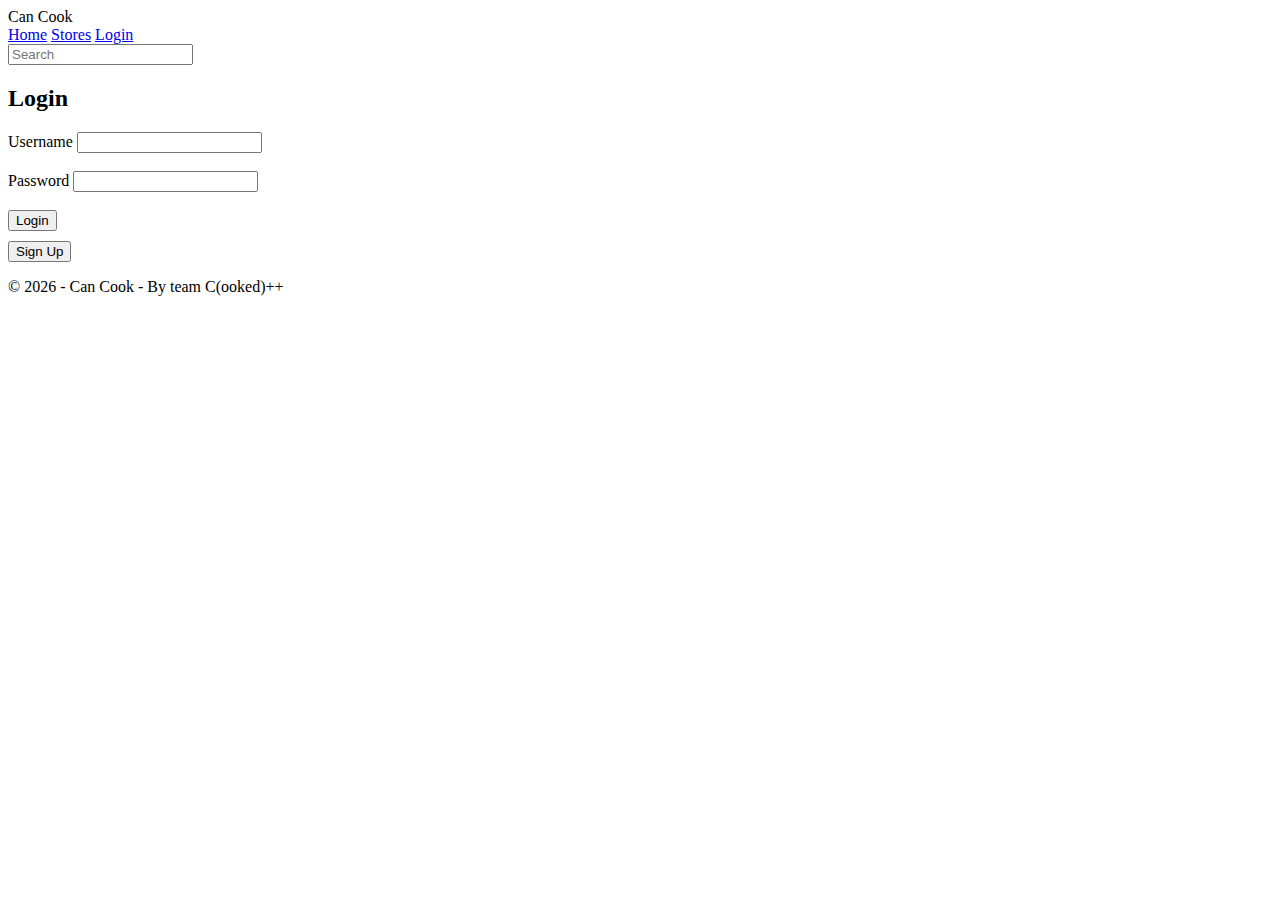
<file: login.html>
<!DOCTYPE html>
<html lang="en">
<head>
    <meta charset="UTF-8">
    <meta name="viewport" content="width=device-width, initial-scale=1.0">
    <title>Can Cook - Login</title>
    <link rel="stylesheet" href="style.css">
    <script src="js/config.js"></script>
    <script src="js/api.js"></script>
    <script src="js/auth.js"></script>
</head>
<body>

    <!-- Navbar -->
    <nav class="navbar"></nav>

    <!-- Login -->
    <div class="content">
        <div class="login-container">
            <h2>Login</h2>
            <form onsubmit="handleLogin(event)">
                <label for="userUsername">Username</label>
                <input type="text" id="userUsername" aria-label="Enter your username" required>
                <br><br>
                <label for="userPassword">Password</label>
                <input type="password" id="userPassword" aria-label="Enter your password" required>
                <br><br>
                <button type="submit">Login</button>
            </form>
            <a href="signup.html"><button style="margin-top: 10px;">Sign Up</button></a>
        </div>
    </div>
    
    <!-- Footer -->
    <footer>
        <p>&copy; 2026 - Can Cook - By team C(ooked)++</p>
    </footer>

</body>
</html>
</file>
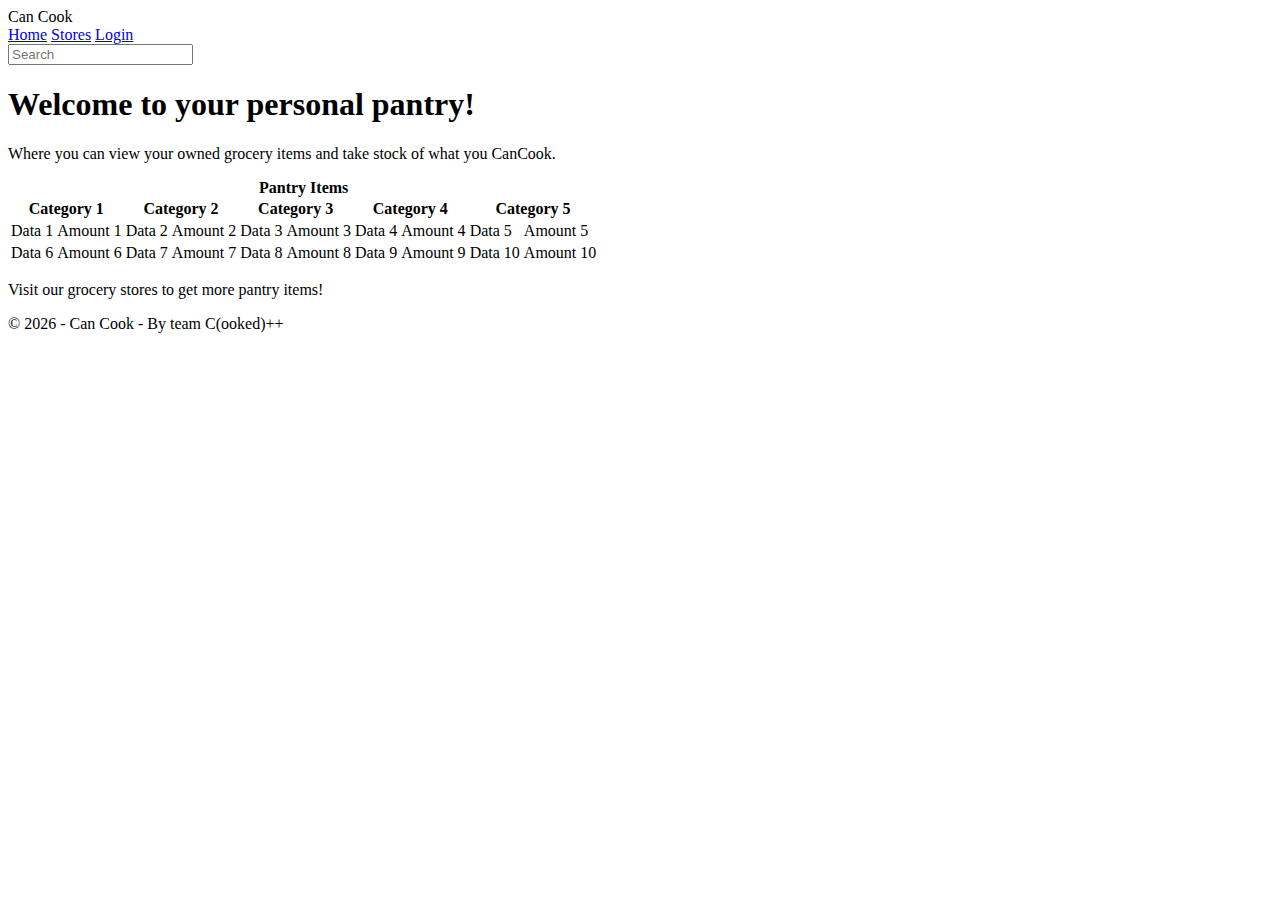
<file: pantry-Seths-Laptop.html>
<!DOCTYPE html>
<html lang="en">
<head>
    <meta charset="UTF-8">
    <meta name="viewport" content="width=device-width, initial-scale=1.0">
    <title>Can Cook - Pantry</title>
    <link rel="stylesheet" href="style.css">
    <script src="js/config.js"></script>
    <script src="js/api.js"></script>
    <script src="js/auth.js"></script>
    <script src="js/pantry.js"></script>
</head>
<body>

    <!-- Navbar -->
    <nav class="navbar">
        <div class="logo">Can Cook</div>
        <div>
            <a href="index.html">Home</a>
            <a href="pantry.html">Pantry</a>
            <a href="stores.html">Stores</a>
            <a href="login.html">Login</a>
        </div>
        <search>
            <form action="/search" method="get">
                <input type="search" id="site-search" name="q" placeholder="Search" aria-label="Search for recipes">
            </form>
        </search>
    </nav>

    <!-- Welcome Paragraph -->
    <div class="content">
        <h1>Welcome to your personal pantry!</h1>
        <p>Where you can view your owned grocery items and take stock of what you CanCook.</p>

        <!-- Pantry List -->
        <table>
            <caption><strong>Pantry Items</strong></caption>
            <tr>
                <th colspan="2">Category 1</th>
                <th colspan="2">Category 2</th>
                <th colspan="2">Category 3</th>
                <th colspan="2">Category 4</th>
                <th colspan="2">Category 5</th>
            </tr>
            <tr>
                <td>Data 1</td><td>Amount 1</td>
                <td>Data 2</td><td>Amount 2</td>
                <td>Data 3</td><td>Amount 3</td>
                <td>Data 4</td><td>Amount 4</td>
                <td>Data 5</td><td>Amount 5</td>
            </tr>
            <tr>
                <td>Data 6</td><td>Amount 6</td>
                <td>Data 7</td><td>Amount 7</td>
                <td>Data 8</td><td>Amount 8</td>
                <td>Data 9</td><td>Amount 9</td>
                <td>Data 10</td><td>Amount 10</td>
            </tr>
        </table>

        <!-- Get More Pantry Items -->
        <p>Visit our grocery stores  to get more pantry items!</p>
    </div>

    <!-- Footer -->
    <footer>
        <p>&copy; 2026 - Can Cook - By team C(ooked)++</p>
    </footer>

</body>
</html>
</file>
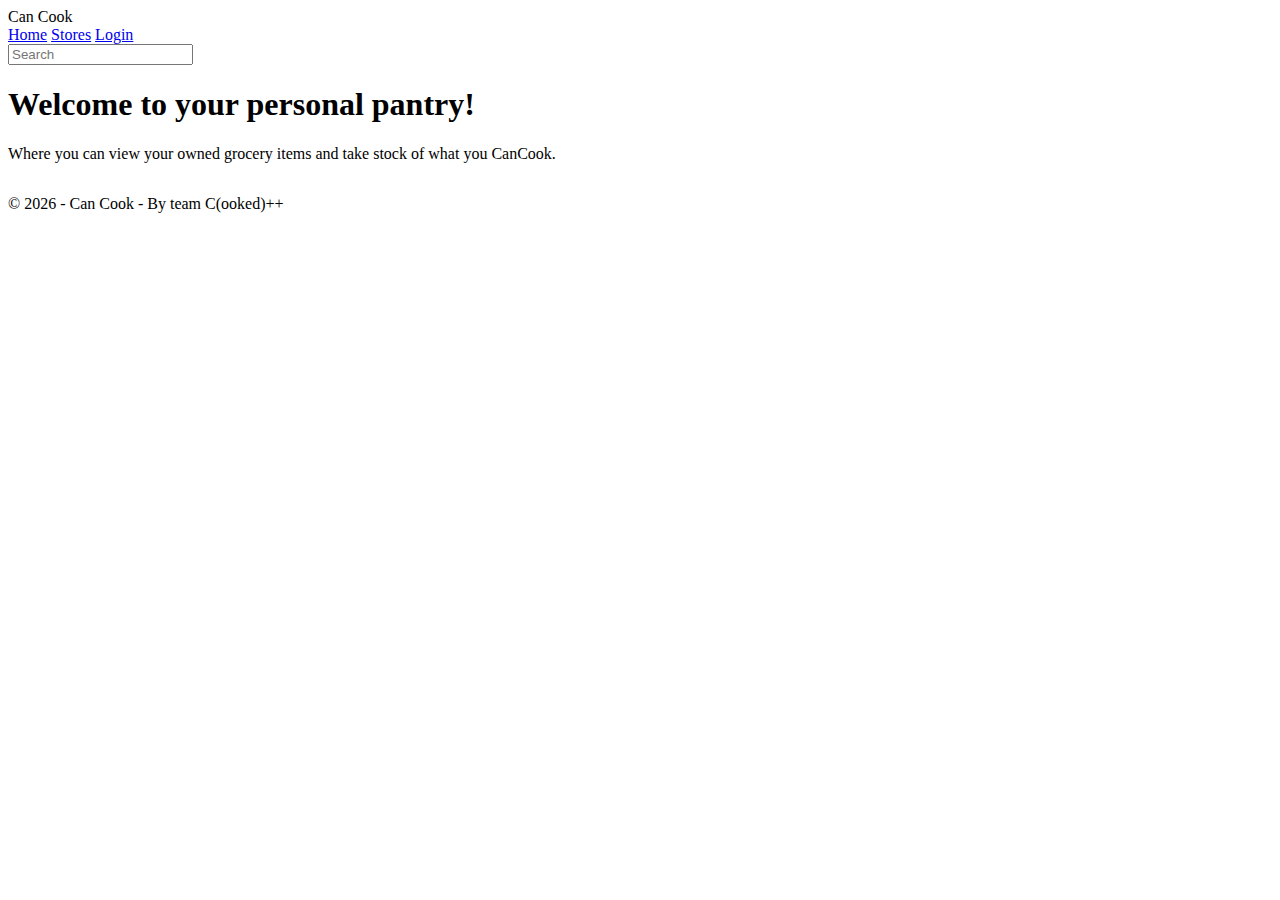
<file: pantry.html>
<!DOCTYPE html>
<html lang="en">
<head>
    <meta charset="UTF-8">
    <meta name="viewport" content="width=device-width, initial-scale=1.0">
    <title>Can Cook - Pantry</title>
    <link rel="stylesheet" href="style.css">
    <script src="js/config.js"></script>
    <script src="js/api.js"></script>
    <script src="js/auth.js"></script>
    <script src="js/pantry.js"></script>
</head>
<body>

    <!-- Navbar -->
    <nav class="navbar"></nav>

    <!-- Welcome Paragraph -->
    <div class="content">
        <h1>Welcome to your personal pantry!</h1>
        <p>Where you can view your owned grocery items and take stock of what you CanCook.</p>

        <!-- Pantry List -->
        <!--<table>
            <caption><strong>Pantry Items</strong></caption>
            <tr>
                <th colspan="2">Category 1</th>
                <th colspan="2">Category 2</th>
                <th colspan="2">Category 3</th>
                <th colspan="2">Category 4</th>
                <th colspan="2">Category 5</th>
            </tr>
            <tr>
                <td>Data 1</td><td>Amount 1</td>
                <td>Data 2</td><td>Amount 2</td>
                <td>Data 3</td><td>Amount 3</td>
                <td>Data 4</td><td>Amount 4</td>
                <td>Data 5</td><td>Amount 5</td>
            </tr>
            <tr>
                <td>Data 6</td><td>Amount 6</td>
                <td>Data 7</td><td>Amount 7</td>
                <td>Data 8</td><td>Amount 8</td>
                <td>Data 9</td><td>Amount 9</td>
                <td>Data 10</td><td>Amount 10</td>
            </tr>
        </table>-->
        <table>
        </table>
    </div>

    <!-- Footer -->
    <footer>
        <p>&copy; 2026 - Can Cook - By team C(ooked)++</p>
    </footer>

</body>
</html>
</file>
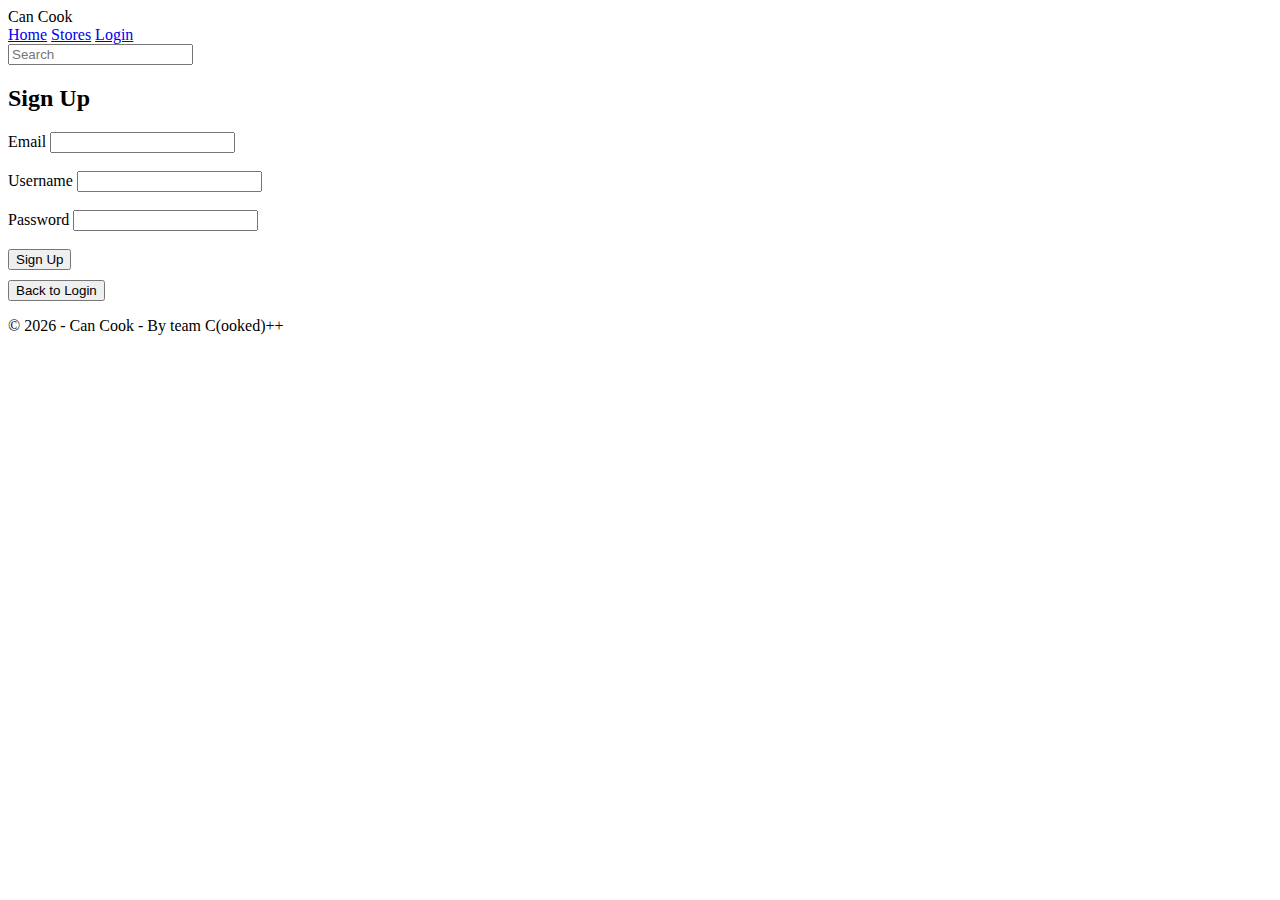
<file: signup-Seths-Laptop.html>
<!DOCTYPE html>
<html lang="en">
<head>
    <meta charset="UTF-8">
    <meta name="viewport" content="width=device-width, initial-scale=1.0">
    <title>Can Cook - Sign Up</title>
    <link rel="stylesheet" href="style.css">
    <script src="js/config.js"></script>
    <script src="js/api.js"></script>
    <script src="js/auth.js"></script>
</head>
<body>

    <!-- Navbar -->
    <nav class="navbar">
        <div class="logo">Can Cook</div>
        <div>
            <a href="index.html">Home</a>
            <a href="pantry.html">Pantry</a>
            <a href="stores.html">Stores</a>
            <a href="login.html">Login</a>
        </div>
        <search>
            <form action="/search" method="get">
                <input type="search" id="site-search" name="q" placeholder="Search" aria-label="Search for recipes">
            </form>
        </search>
    </nav>

    <!-- Sign Up -->
    <div class="content">
        <div class="login-container">
            <h2>Sign Up</h2>
            <form onsubmit="handleSignup(event)">
                <label for="email">Email</label>
                <input type="email" id="email" aria-label="Enter your email" required>
                <br><br>
                <label for="userUsername">Username</label>
                <input type="text" id="userUsername" aria-label="Enter a username" required>
                <br><br>
                <label for="userPassword">Password</label>
                <input type="password" id="userPassword" aria-label="Enter a password" required>
                <br><br>
                <button type="submit">Sign Up</button>
            </form>
            <a href="login.html"><button style="margin-top: 10px;">Back to Login</button></a>
        </div>
    </div>
    
    <!-- Footer -->
    <footer>
        <p>&copy; 2026 - Can Cook - By team C(ooked)++</p>
    </footer>

</body>
</html>
</file>
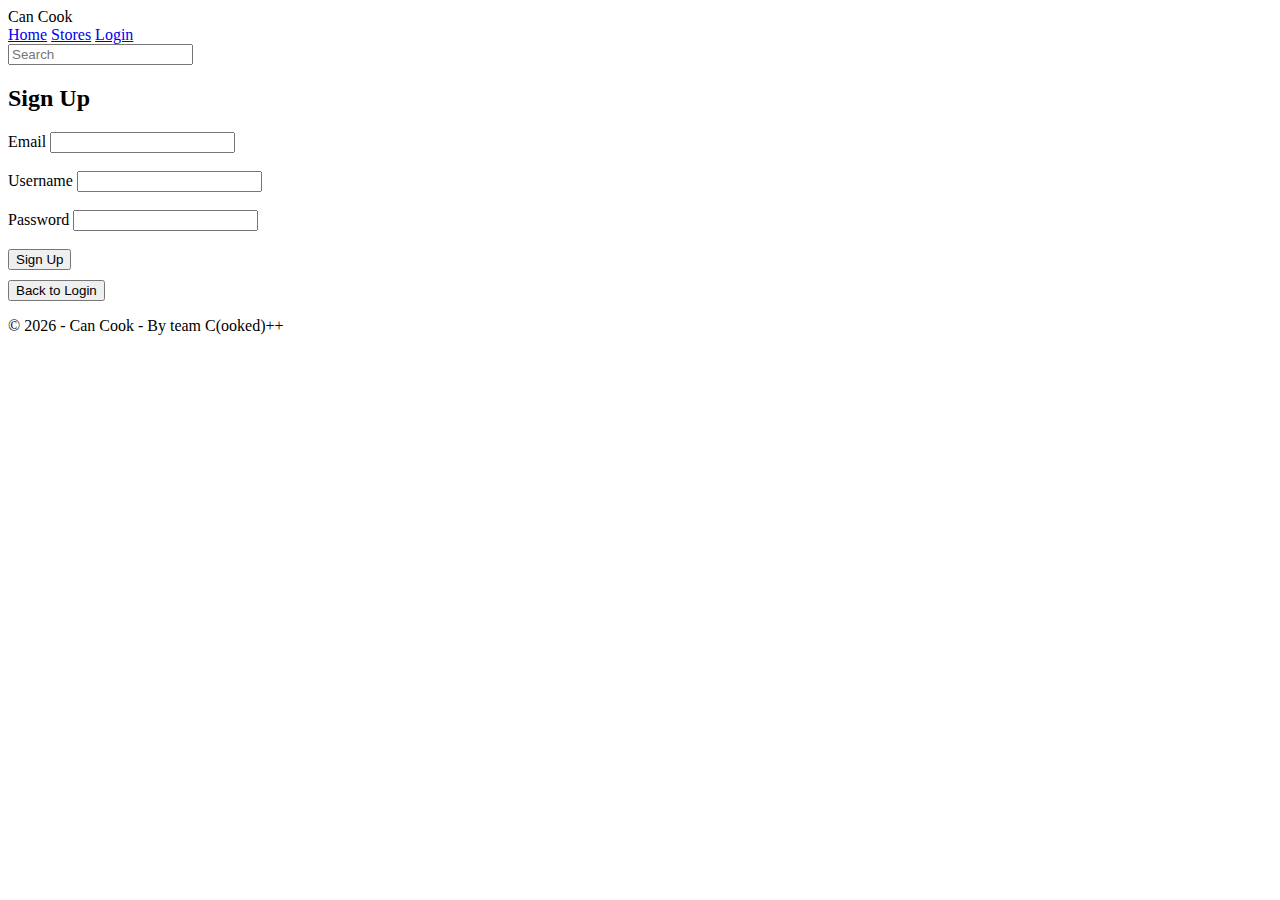
<file: signup.html>
<!DOCTYPE html>
<html lang="en">
<head>
    <meta charset="UTF-8">
    <meta name="viewport" content="width=device-width, initial-scale=1.0">
    <title>Can Cook - Sign Up</title>
    <link rel="stylesheet" href="style.css">
    <script src="js/config.js"></script>
    <script src="js/api.js"></script>
    <script src="js/auth.js"></script>
</head>
<body>

    <!-- Navbar -->
    <nav class="navbar"></nav>

    <!-- Sign Up -->
    <div class="content">
        <div class="login-container">
            <h2>Sign Up</h2>
            <form onsubmit="handleSignup(event)">
                <label for="email">Email</label>
                <input type="email" id="email" aria-label="Enter your email" required>
                <br><br>
                <label for="userUsername">Username</label>
                <input type="text" id="userUsername" aria-label="Enter a username" required>
                <br><br>
                <label for="userPassword">Password</label>
                <input type="password" id="userPassword" aria-label="Enter a password" required>
                <br><br>
                <button type="submit">Sign Up</button>
            </form>
            <a href="login.html"><button style="margin-top: 10px;">Back to Login</button></a>
        </div>
    </div>
    
    <!-- Footer -->
    <footer>
        <p>&copy; 2026 - Can Cook - By team C(ooked)++</p>
    </footer>

</body>
</html>
</file>
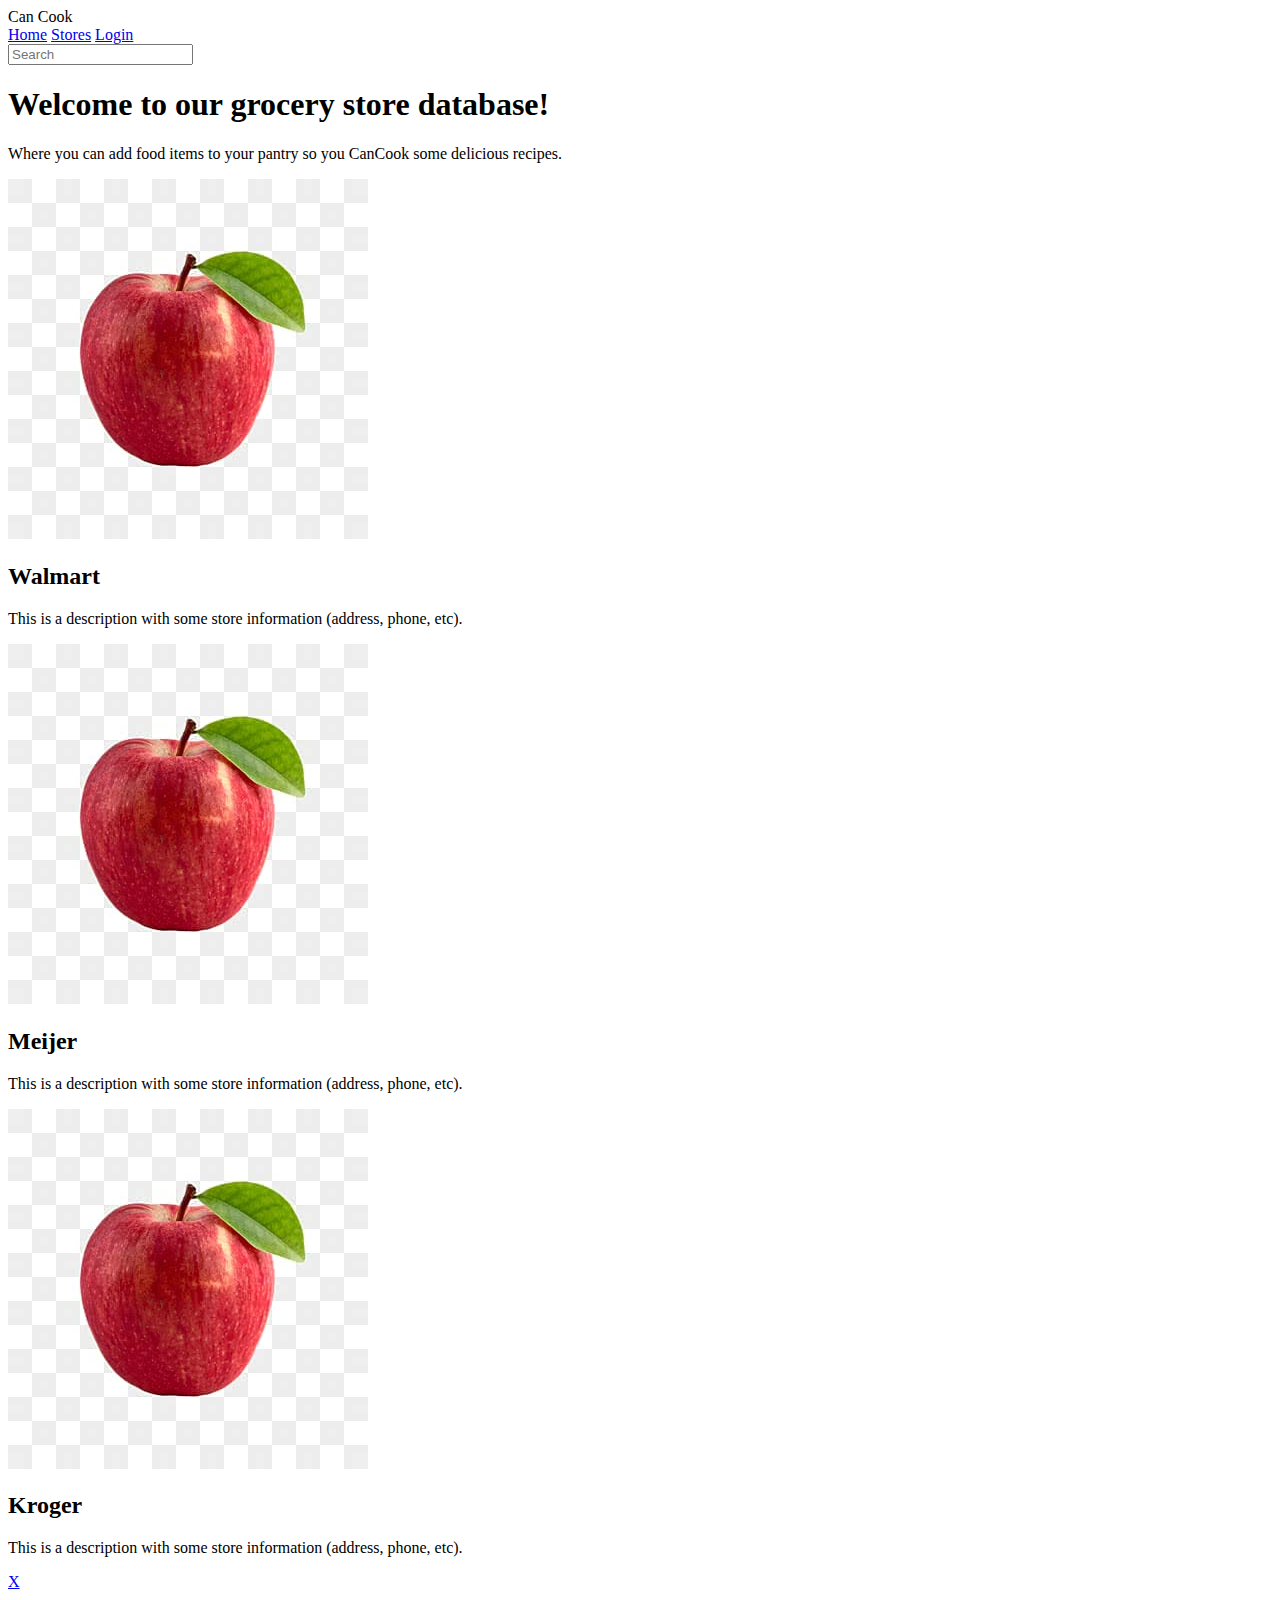
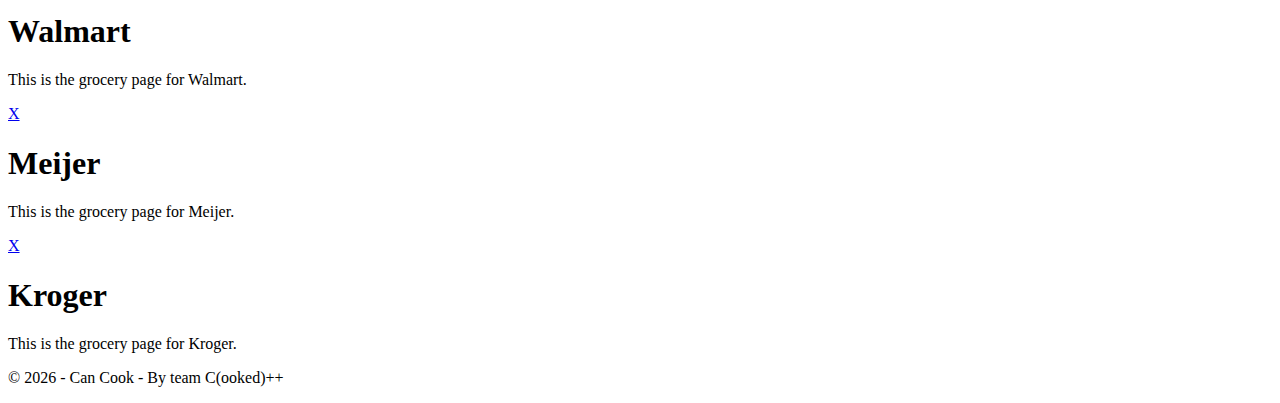
<file: stores-Seths-Laptop.html>
<!DOCTYPE html>
<html lang="en">
<head>
    <meta charset="UTF-8">
    <meta name="viewport" content="width=device-width, initial-scale=1.0">
    <title>Can Cook - Stores</title>
    <link rel="stylesheet" href="style.css">
    <script src="js/config.js"></script>
    <script src="js/api.js"></script>
    <script src="js/auth.js"></script>
    <script src="js/pantry.js"></script>
    <script src="js/stores.js"></script>
</head>
<body>

    <!-- Navbar -->
    <nav class="navbar">
        <div class="logo">Can Cook</div>
        <div>
            <a href="index.html">Home</a>
            <a href="pantry.html">Pantry</a>
            <a href="stores.html">Stores</a>
            <a href="login.html">Login</a>
        </div>
        <search>
            <form action="/search" method="get">
                <input type="search" id="site-search" name="q" placeholder="Search" aria-label="Search for recipes">
            </form>
        </search>
    </nav>

    <!-- Welcome Paragraph -->
    <div class="content">
        <h1>Welcome to our grocery store database!</h1>
        <p>Where you can add food items to your pantry so you CanCook some delicious recipes.</p>

        <!-- Store Links -->
        <div class="store-container">
            <div class="card">
                <div class="store-popup"><a href="#walmart"></a></div>
                <img src="apple.jpg" alt="Description">
            </div>
            <div class="store-description">
                <h2>Walmart</h2>
                <p>This is a description with some store information (address, phone, etc).</p>
            </div>
        </div>
        <div class="store-container">
            <div class="card">
                <div class="store-popup"><a href="#meijer"></a></div>
                <img src="apple.jpg" alt="Description">
            </div>
            <div class="store-description">
                <h2>Meijer</h2>
                <p>This is a description with some store information (address, phone, etc).</p>
            </div>
        </div>
        <div class="store-container">
            <div class="card">
                <div class="store-popup"><a href="#kroger"></a></div>
                <img src="apple.jpg" alt="Description">
            </div>
            <div class="store-description">
                <h2>Kroger</h2>
                <p>This is a description with some store information (address, phone, etc).</p>
            </div>
        </div>

        <!-- Store Popups -->
        <div id="walmart" class="popup">
            <div class="popup-content">
                <a href="#">X</a>
                <h1>Walmart</h1>
                <p>This is the grocery page for Walmart.</p>
            </div>
            <a href="#" class="popup-return"></a>
        </div>
        <div id="meijer" class="popup">
            <div class="popup-content">
                <a href="#">X</a>
                <h1>Meijer</h1>
                <p>This is the grocery page for Meijer.</p>
            </div>
            <a href="#" class="popup-return"></a>
        </div>
        <div id="kroger" class="popup">
            <div class="popup-content">
                <a href="#">X</a>
                <h1>Kroger</h1>
                <p>This is the grocery page for Kroger.</p>
            </div>
            <a href="#" class="popup-return"></a>
        </div>
    </div>

    <!-- Footer -->
    <footer>
        <p>&copy; 2026 - Can Cook - By team C(ooked)++</p>
    </footer>

</body>
</html>
</file>
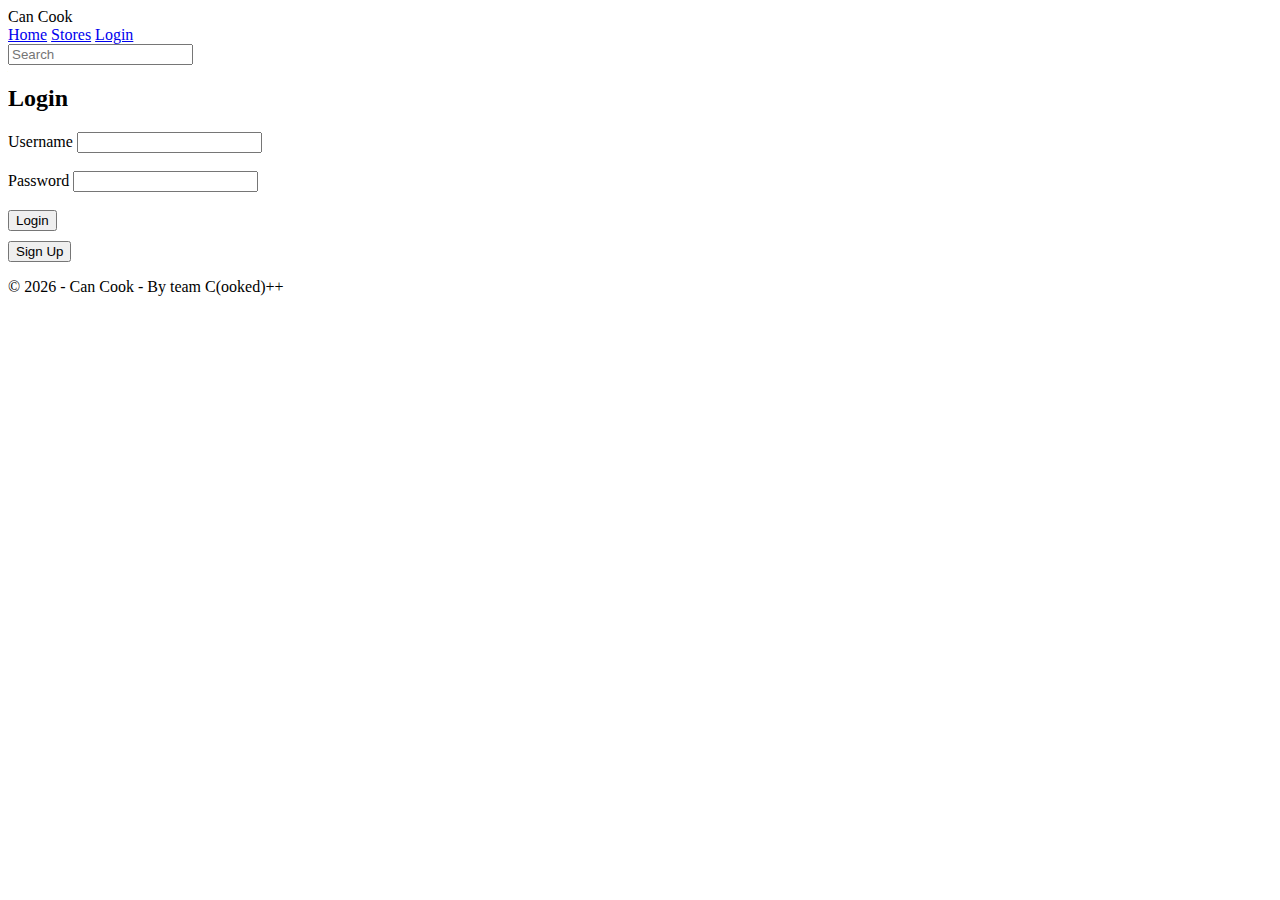
<file: stores.html>
<!DOCTYPE html>
<html lang="en">
<head>
    <meta charset="UTF-8">
    <meta name="viewport" content="width=device-width, initial-scale=1.0">
    <title>Can Cook - Stores</title>
    <link rel="stylesheet" href="style.css">
    <script src="js/config.js"></script>
    <script src="js/api.js"></script>
    <script src="js/auth.js"></script>
    <script src="js/pantry.js"></script>
    <script src="js/stores.js"></script>
</head>
<body>

    <!-- Navbar -->
    <nav class="navbar"></nav>

    <!-- Welcome Paragraph -->
    <div class="content">
        <h1>Welcome to our grocery store database!</h1>
        <p>Where you can add food items to your pantry so you CanCook some delicious recipes.</p>

        <!-- Store Links -->
        <div class="store-container">
            <div class="card">
                <div class="store-popup"><a href="#1"></a></div>
                <img src="apple.jpg" alt="Description">
            </div>
            <div class="store-description">
                <h2>Walmart</h2>
                <p>This is a description with some store information (address, phone, etc).</p>
            </div>
        </div>
        <div class="store-container">
            <div class="card">
                <div class="store-popup"><a href="#2"></a></div>
                <img src="apple.jpg" alt="Description">
            </div>
            <div class="store-description">
                <h2>Meijer</h2>
                <p>This is a description with some store information (address, phone, etc).</p>
            </div>
        </div>

        <!-- Store Popups -->
        <div id="1" class="popup">
            <div class="popup-content">
                <a href="#">X</a>
                <h1>Walmart</h1>
                <p>This is the grocery page for Walmart.</p>
                <table></table>
            </div>
            <a href="#" class="popup-return"></a>
        </div>
        <div id="2" class="popup">
            <div class="popup-content">
                <a href="#">X</a>
                <h1>Meijer</h1>
                <p>This is the grocery page for Meijer.</p>
                <table></table>
            </div>
            <a href="#" class="popup-return"></a>
        </div>
    </div>

    <!-- Footer -->
    <footer>
        <p>&copy; 2026 - Can Cook - By team C(ooked)++</p>
    </footer>

</body>
</html>
</file>
<file: style.css>

</file>
